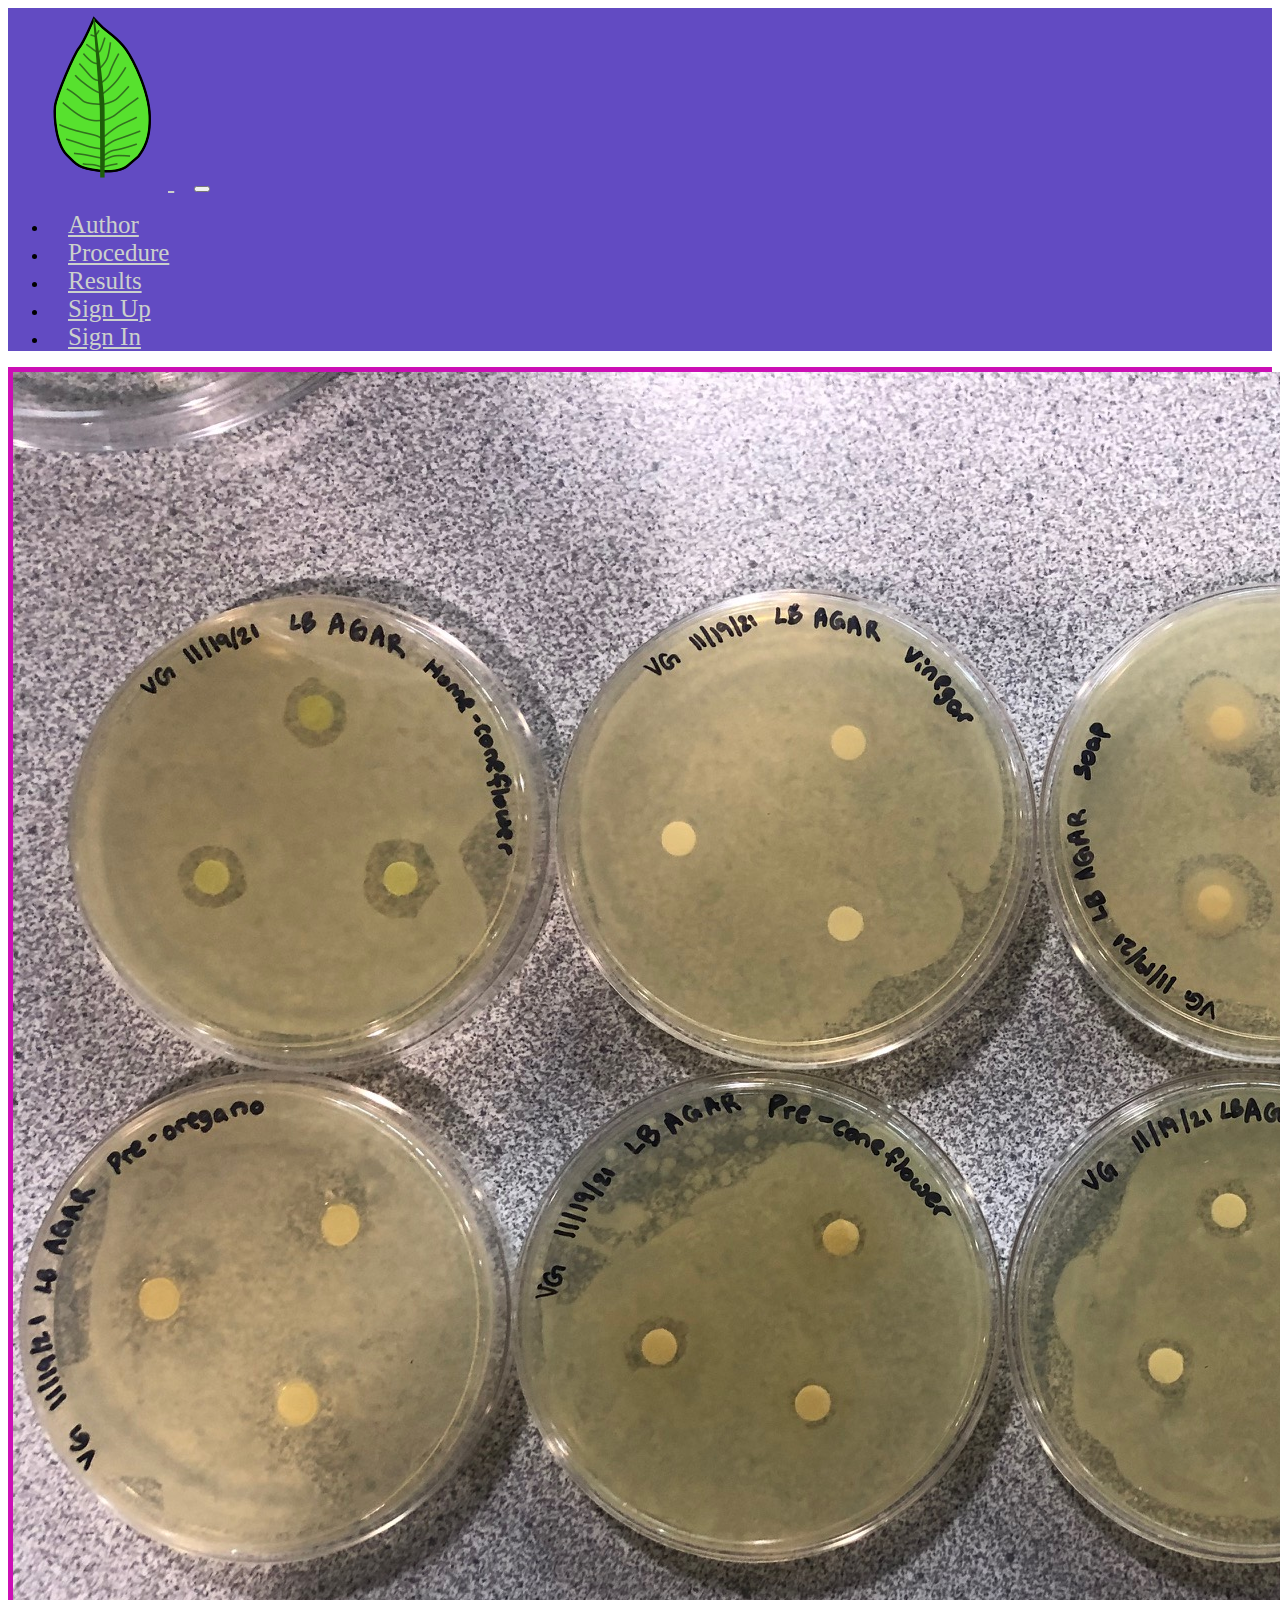
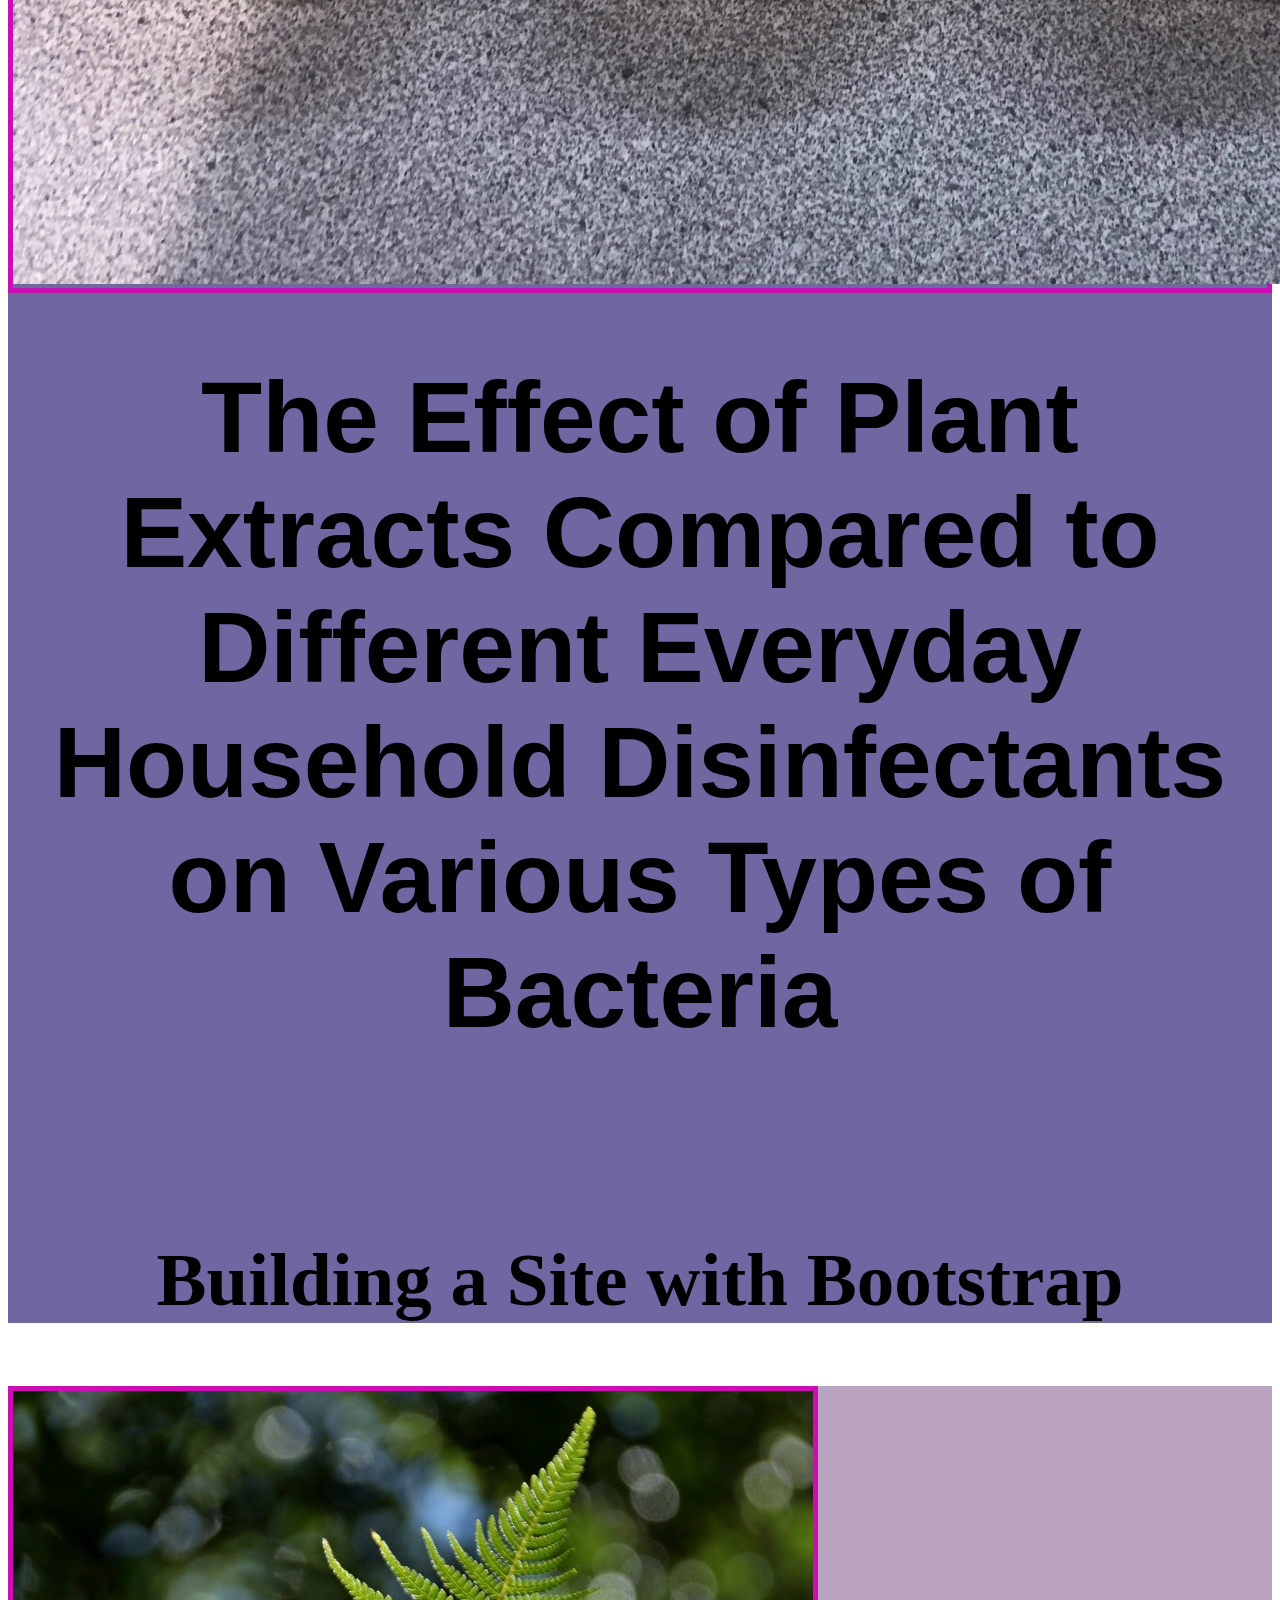
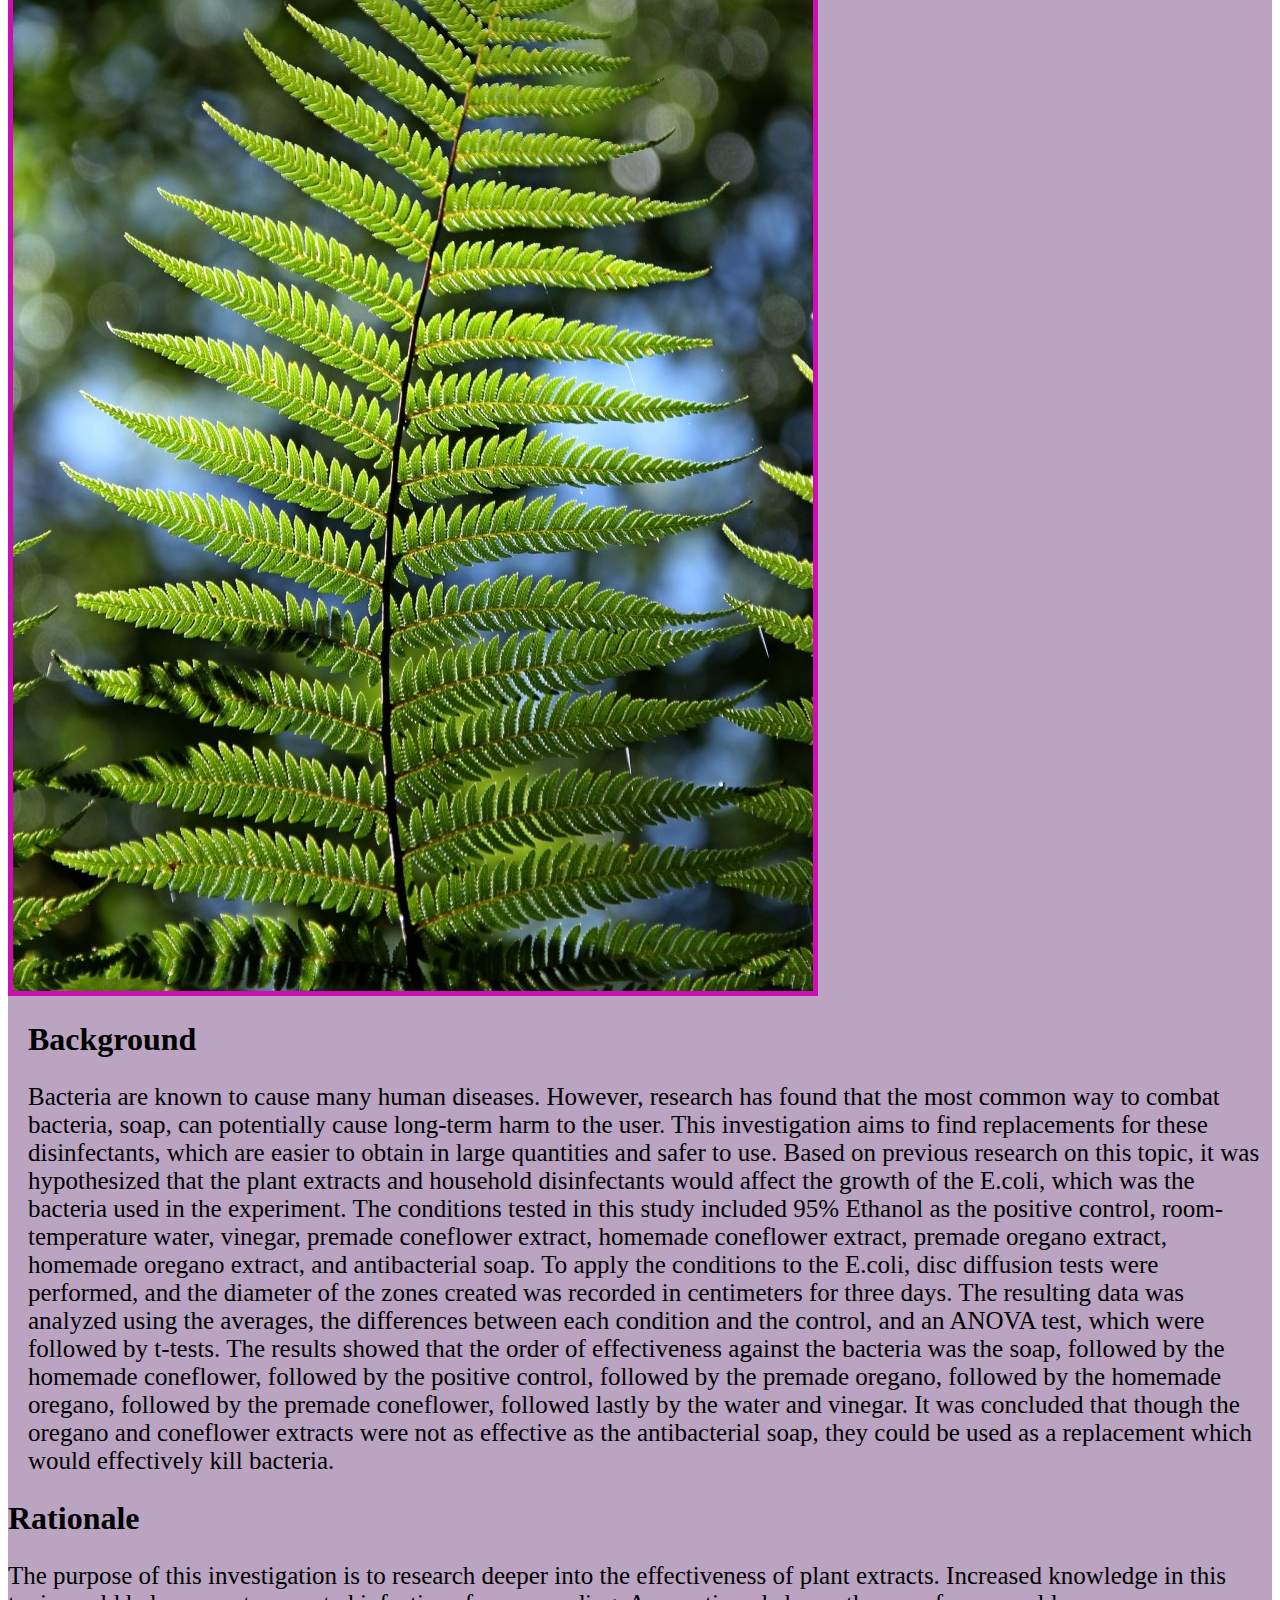
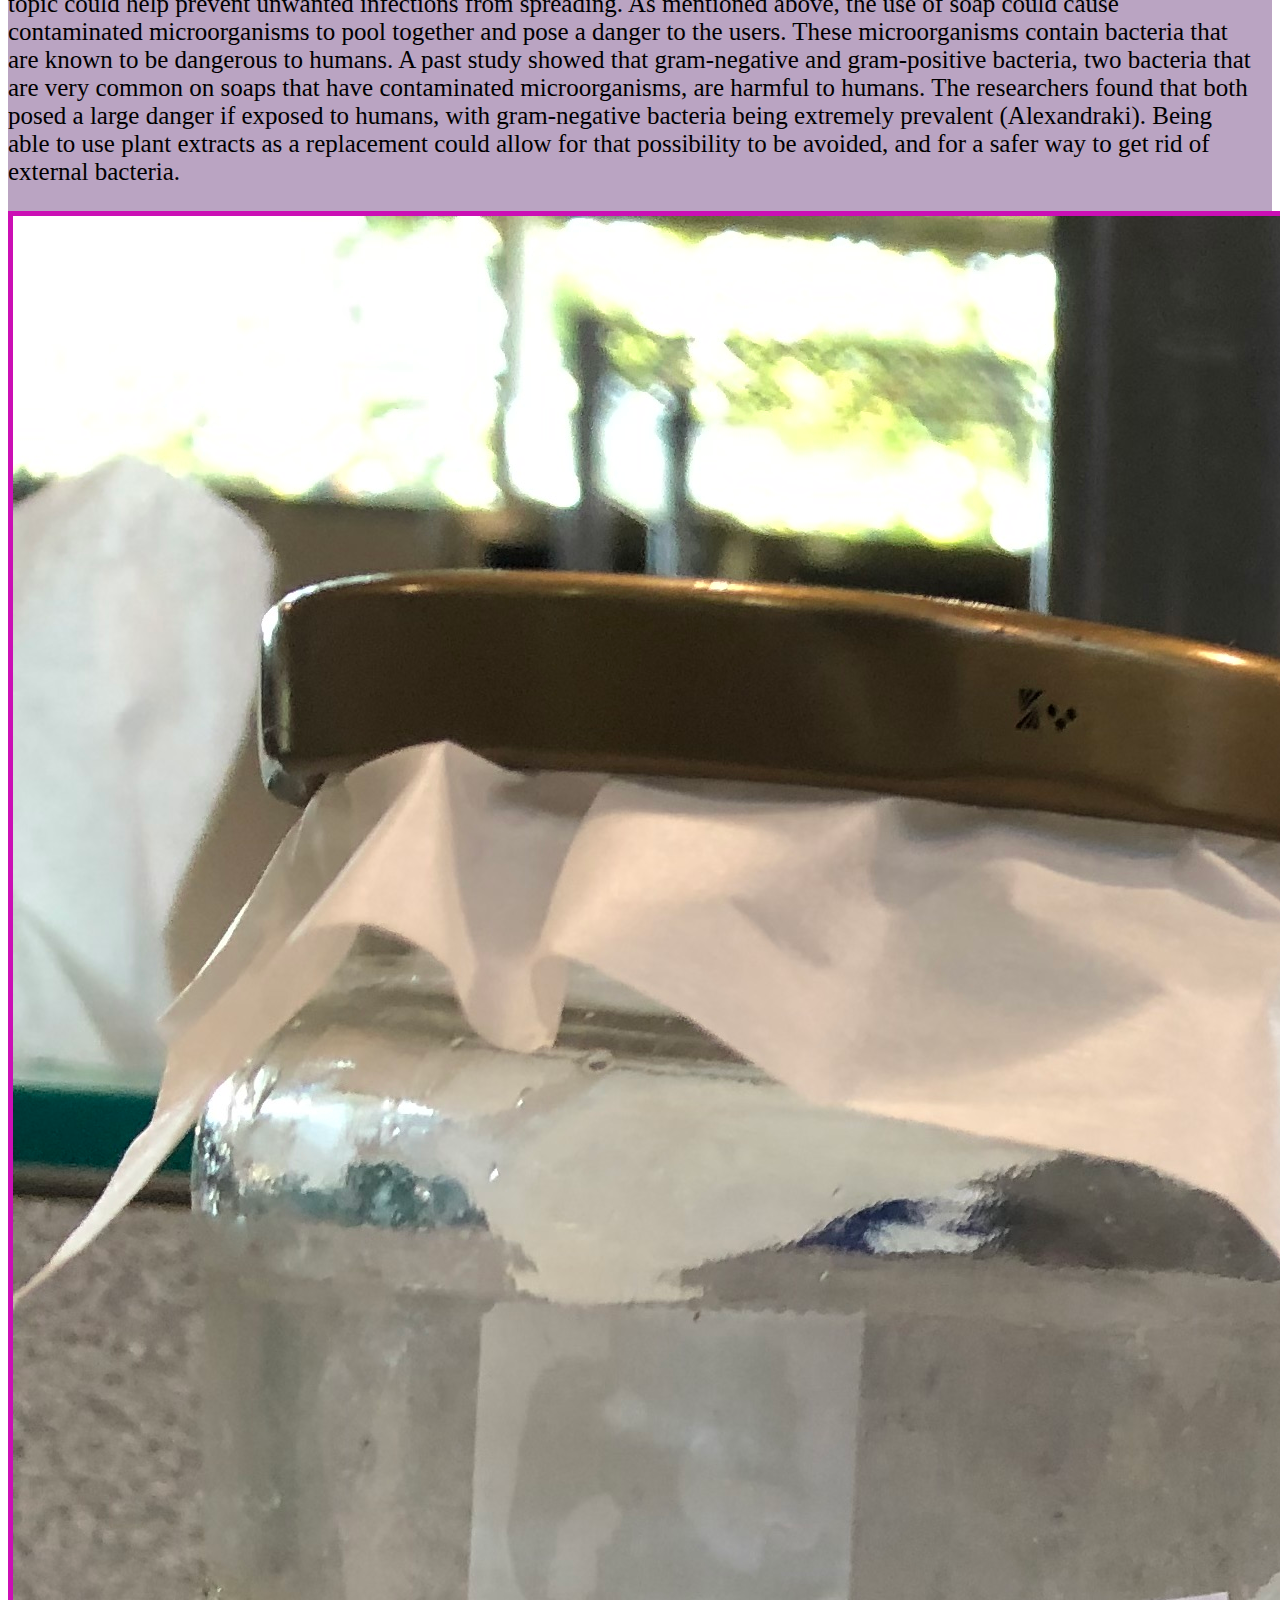
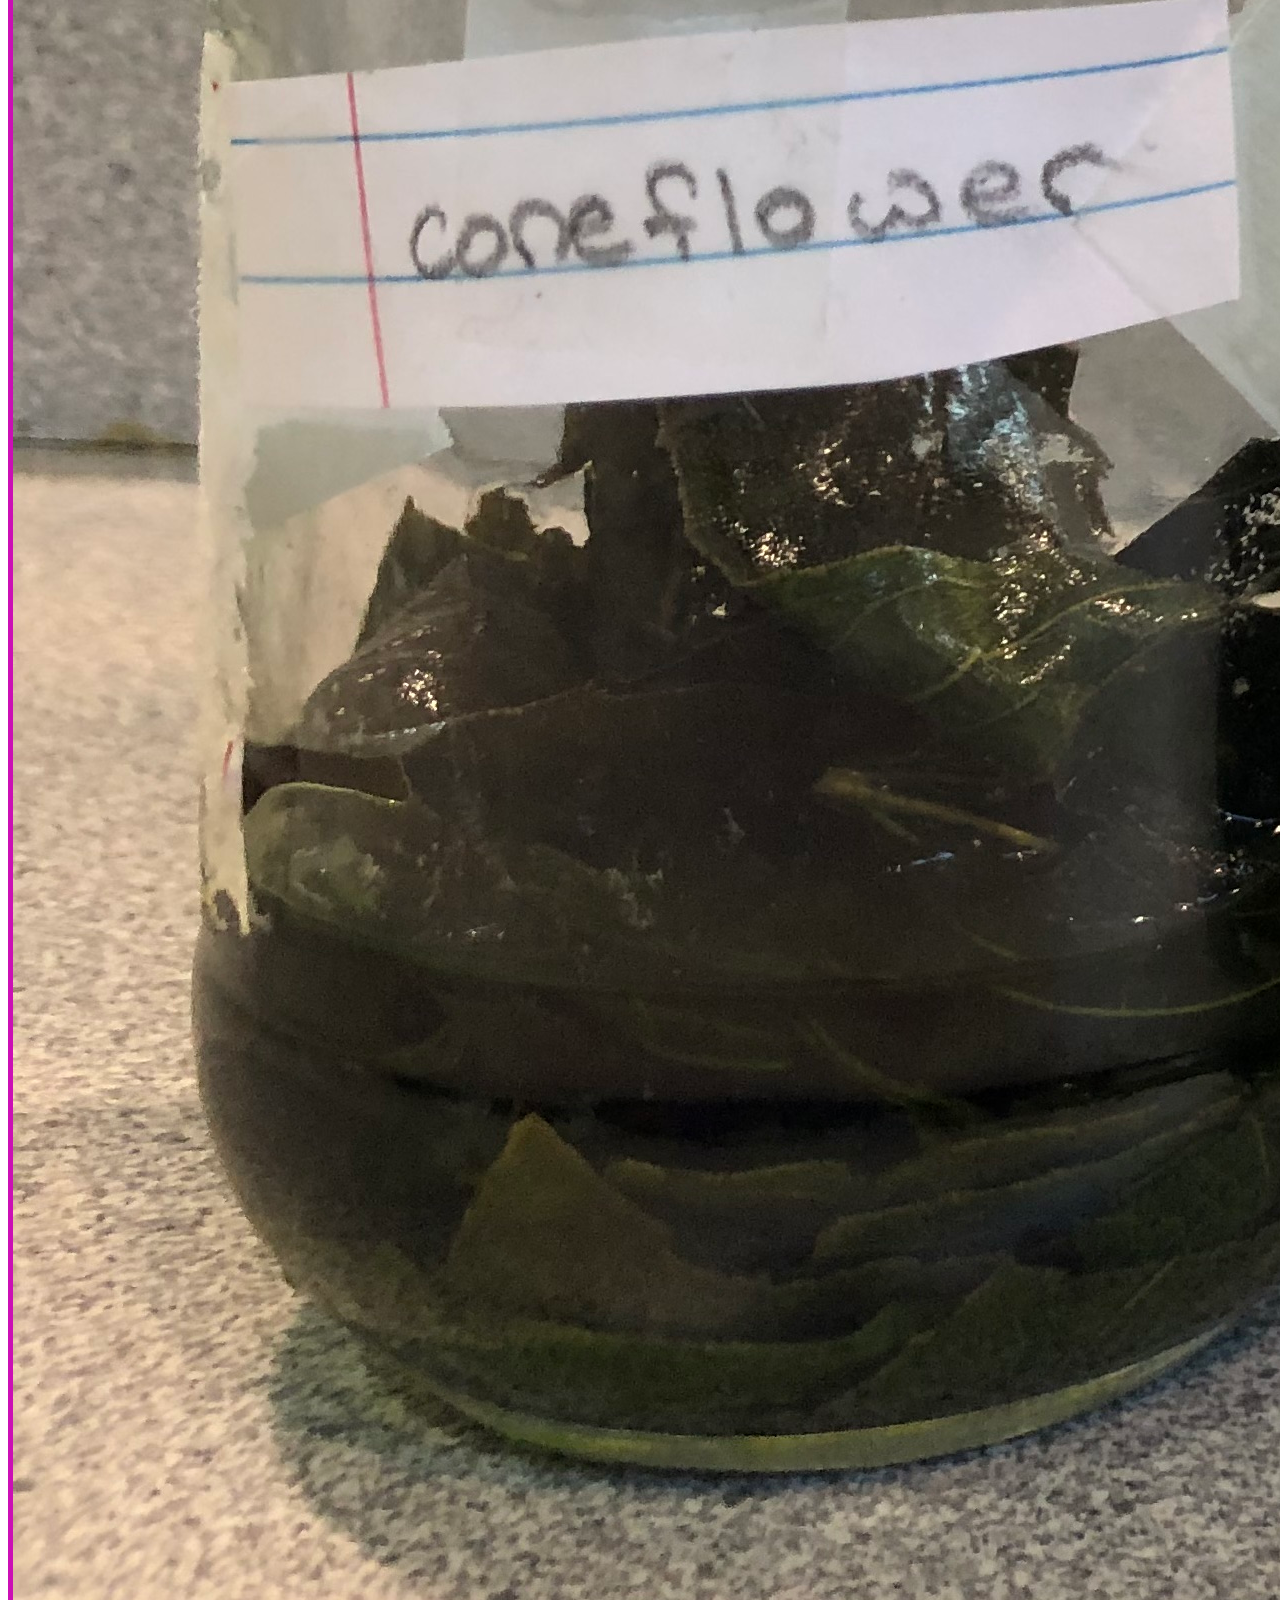
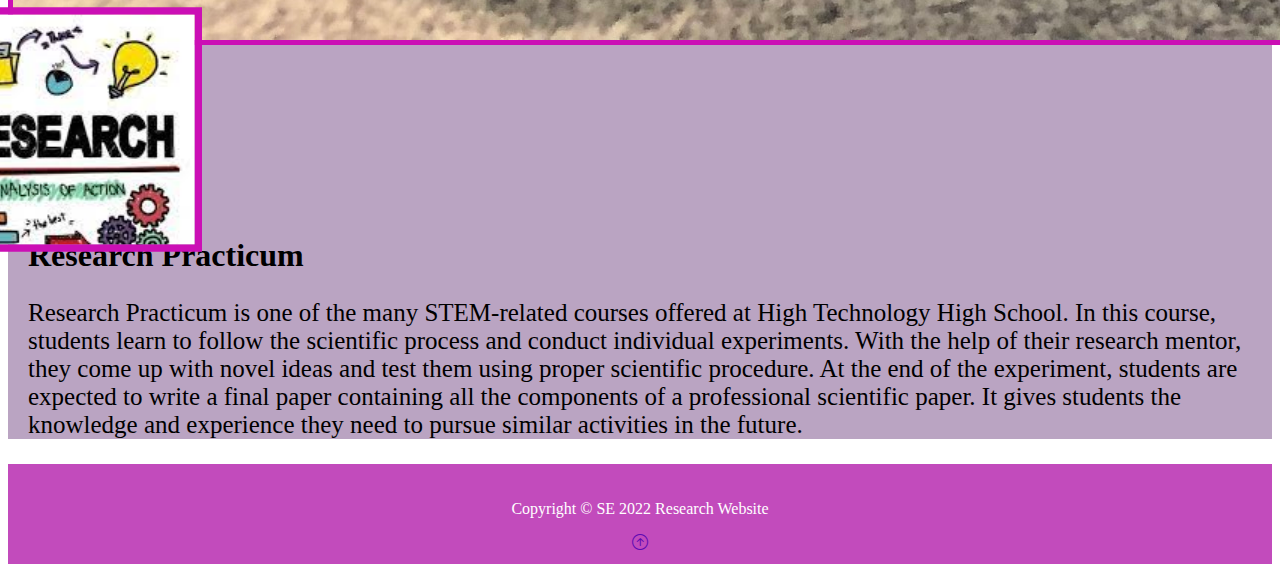
<file: index.html>
<!DOCTYPE html>
<html lang="en">
<head>
    <meta charset="UTF-8">
    <meta http-equiv="X-UA-Compatible" content="IE=edge">
    <meta name="viewport" content="width=device-width, initial-scale=1.0">
    <title>Varun Research Project</title>
    <link href="https://cdn.jsdelivr.net/npm/bootstrap@5.1.3/dist/css/bootstrap.min.css" rel="stylesheet"
          integrity="sha384-1BmE4kWBq78iYhFldvKuhfTAU6auU8tT94WrHftjDbrCEXSU1oBoqyl2QvZ6jIW3" crossorigin="anonymous">
    <link rel="stylesheet" href="https://cdn.jsdelivr.net/npm/bootstrap-icons@1.9.1/font/bootstrap-icons.css">
    <link rel="stylesheet" href="style.css">
</head>
<body>
    <nav class="navbar navbar-expand-lg navbar-dark nb-bg-color">
        <div class="container">
        <a href="index.html" class="navbar-brand hover-scale" id = "nBMenuItem">
            <img src="Pics/Leaf.png" alt ="Back to Overview" class = "d-inline-block align-text-top w-25">
        </a>

        <!--Hamburger Menu Button-->
        <button class="navbar-toggler" type="button" data-bs-toggle="collapse" data-bs-target="#navmenu">
            <span class="navbar-toggler-icon"></span>
        </button>

        <!--Collapsible navbar menu with custom hover underline CSS animation-->
        <div class="collapse navbar-collapse" id="navmenu">

            <!--Links to hamburger menu button-->
            <ul class="navbar-nav ms-auto" >
                <li class="nav-item">
                    <a href="author.html" class="nav-link hover-underline-animation" id="nBMenuItem">Author</a>
                </li>
                <li class="nav-item">
                    <a href="procedure.html" class="nav-link hover-underline-animation" id="nBMenuItem">Procedure</a>
                </li>
                <li class="nav-item">
                    <a href="results.html" class="nav-link hover-underline-animation" id="nBMenuItem">Results</a>
                </li>
                <li class="nav-item">
                    <a href="register.html" class="nav-link hover-underline-animation" id="nBMenuItem">Sign Up</a>
                </li>
                <li class = "nav-item">
                    <a href="signIn.html" class="nav-link hover-underline-animation" id="nBMenuItem">Sign In</a>
                </li>

            </ul>

        </div>

        </div>
    </nav>
    
    <!--Showcase-->
    <section class="showcase text-light p-2 text-center">
        <div class="container">
            <div class = 'row'>
                <div class="col-sm-6 p-0 d-flex align-text-center" style="border:5px solid #cb0fb5;"> 
                    <img class="img-fluid" src="Pics/Title Pic.jpg" alt="Website Logo">
                </div>
                <div class="col-sm-6 p-4 d-flex align-text-center" id = "title"> 
                    <div class = 'container'>
                        <h1 style = "font-family: Verdana, Geneva, Tahoma, sans-serif;"> The Effect of Plant Extracts Compared to Different Everyday Household Disinfectants on Various Types of Bacteria </h1>
                        <br>
                        <h2 style = "font-family:'Times New Roman', Times, serif">Building a Site with Bootstrap</h2>
                    </div>  
                </div>
            </div>
        </div>
    </section>

    <!-- Overview -->
    <section class="overview text-dark p-2 text-left">
        <div class="container">
            <div class="row">
                <div class="col-sm-4 p-3"   >
                    <img class="img-fluid" style="border:5px solid #cb0fb5;" src="Pics/Background Pic.JPG"  alt="Coneflower and Oregano Leaves">  <!--ADD IMAGE-->
                </div>
                <div class="col-sm-8 p-3">
                    <h1 id="ovPadLeft">Background</h1>
                    <p class="lead overview-font" id="ovPadLeft">Bacteria are known to cause many human diseases. However, research has found that the most common way to combat bacteria, soap, can potentially cause long-term harm to the user. This investigation aims to find replacements for these disinfectants, which are easier to obtain in large quantities and safer to use.  Based on previous research on this topic, it was hypothesized that the plant extracts and household disinfectants would affect the growth of the E.coli, which was the bacteria used in the experiment. The conditions tested in this study included 95% Ethanol as the positive control, room-temperature water, vinegar, premade coneflower extract, homemade coneflower extract, premade oregano extract, homemade oregano extract, and antibacterial soap. To apply the conditions to the E.coli, disc diffusion tests were performed, and the diameter of the zones created was recorded in centimeters for three days. The resulting data was analyzed using the averages, the differences between each condition and the control, and an ANOVA test, which were followed by t-tests. The results showed that the order of effectiveness against the bacteria was the soap, followed by the homemade coneflower, followed by the positive control, followed by the premade oregano, followed by the homemade oregano, followed by the premade coneflower, followed lastly by the water and vinegar. It was concluded that though the oregano and coneflower extracts were not as effective as the antibacterial soap, they could be used as a replacement which would effectively kill bacteria. 	

                    </p>    
                </div> 
            </div>

            <div class="row">
                <div class="col-sm-8 p-3">
                    <h1 id="ovPadRight">Rationale</h1>
                    <p class="lead overview-font" id="ovPadRight">The purpose of this investigation is to research deeper into the effectiveness of plant extracts. Increased knowledge in this topic could help prevent unwanted infections from spreading. As mentioned above, the use of soap could cause contaminated microorganisms to pool together and pose a danger to the users. These microorganisms contain bacteria that are known to be dangerous to humans. A past study showed that gram-negative and gram-positive bacteria, two bacteria that are very common on soaps that have contaminated microorganisms, are harmful to humans. The researchers found that both posed a large danger if exposed to humans, with gram-negative bacteria being extremely prevalent (Alexandraki). Being able to use plant extracts as a replacement could allow for that possibility to be avoided, and for a safer way to get rid of external bacteria. 
                    </p>    
                </div> 
                <div class="col-sm-4 p-3">
                    <img class="img-fluid height-25" style="border:5px solid #cb0fb5;" src="Pics/Rationale Pic.JPG"  alt="Extracts">  <!--ADD IMAGE-->
                </div>
            </div>

            <div class="row">
                <div class="col-sm-4 p-3" id = "scale">
                    <img class="img-fluid" style="border:5px solid #cb0fb5;"  src="Pics/Research.jfif"  alt="">  <!--ADD IMAGE-->
                </div>
                <div class="col-sm-8 p-3">
                    <h1 id="ovPadLeft">Research Practicum</h1>  <!--Add description of research course in a few sentences-->
                    <p class="lead overview-font" id="ovPadLeft">Research Practicum is one of the many STEM-related courses offered at High Technology High School. In this course, students learn to follow the scientific process and conduct individual experiments. With the help of their research mentor, they come up with novel ideas and test them using proper scientific procedure. At the end of the experiment, students are expected to write a final paper containing all the components of a professional scientific paper. It gives students the knowledge and experience they need to pursue similar activities in the future. </p>    
                </div> 
            </div>
            

        </div>
    </section>
    
    <script src="https://cdn.jsdelivr.net/npm/bootstrap@5.1.3/dist/js/bootstrap.bundle.min.js" 
            integrity="sha384-ka7Sk0Gln4gmtz2MlQnikT1wXgYsOg+OMhuP+IlRH9sENBO0LRn5q+8nbTov4+1p" 
            crossorigin="anonymous"></script>
</body>

<footer class = 'position-relative text-center' > 
    <p> Copyright &copy; SE 2022 Research Website </p>
    <a href="#" class="position-absolute bottom-0 end-0 p-2">
        <i class="bi bi-arrow-up-circle h2 icon-purple"></i>
    </a>
</footer>
</html>
</file>
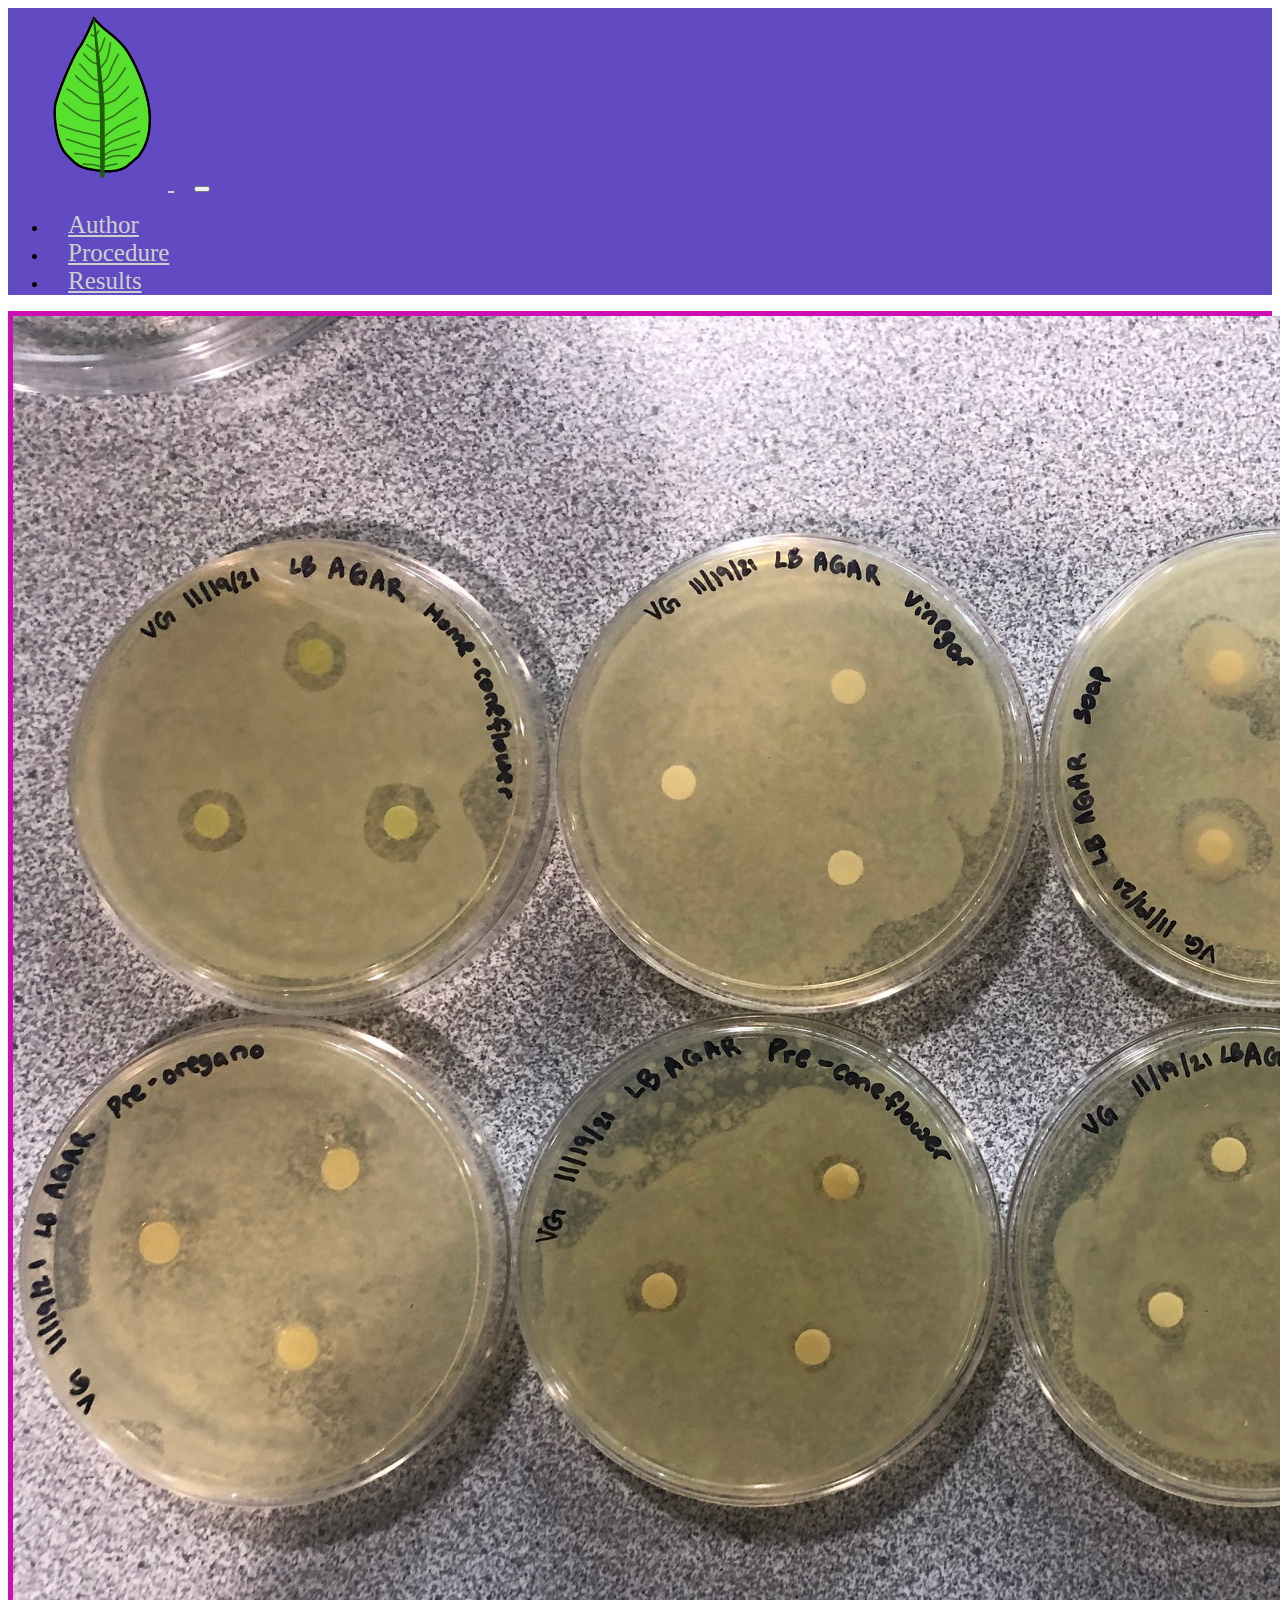
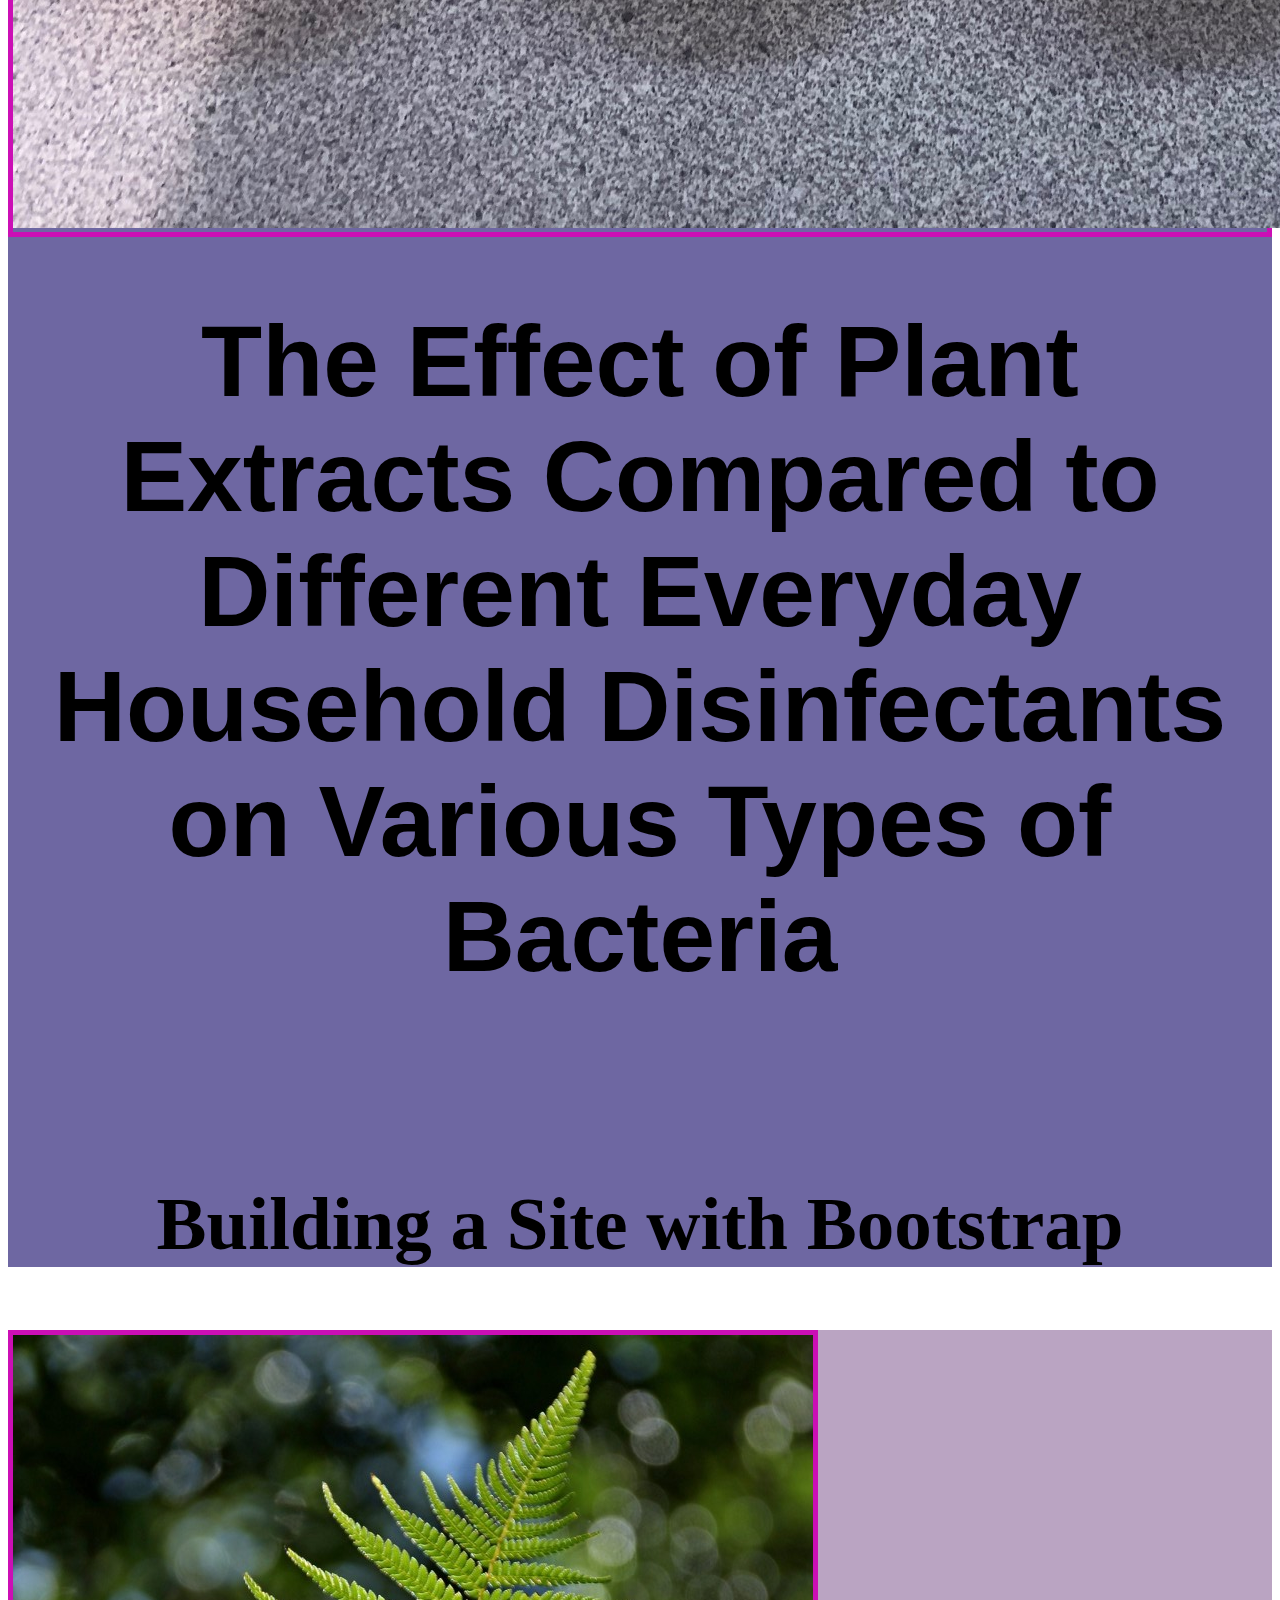
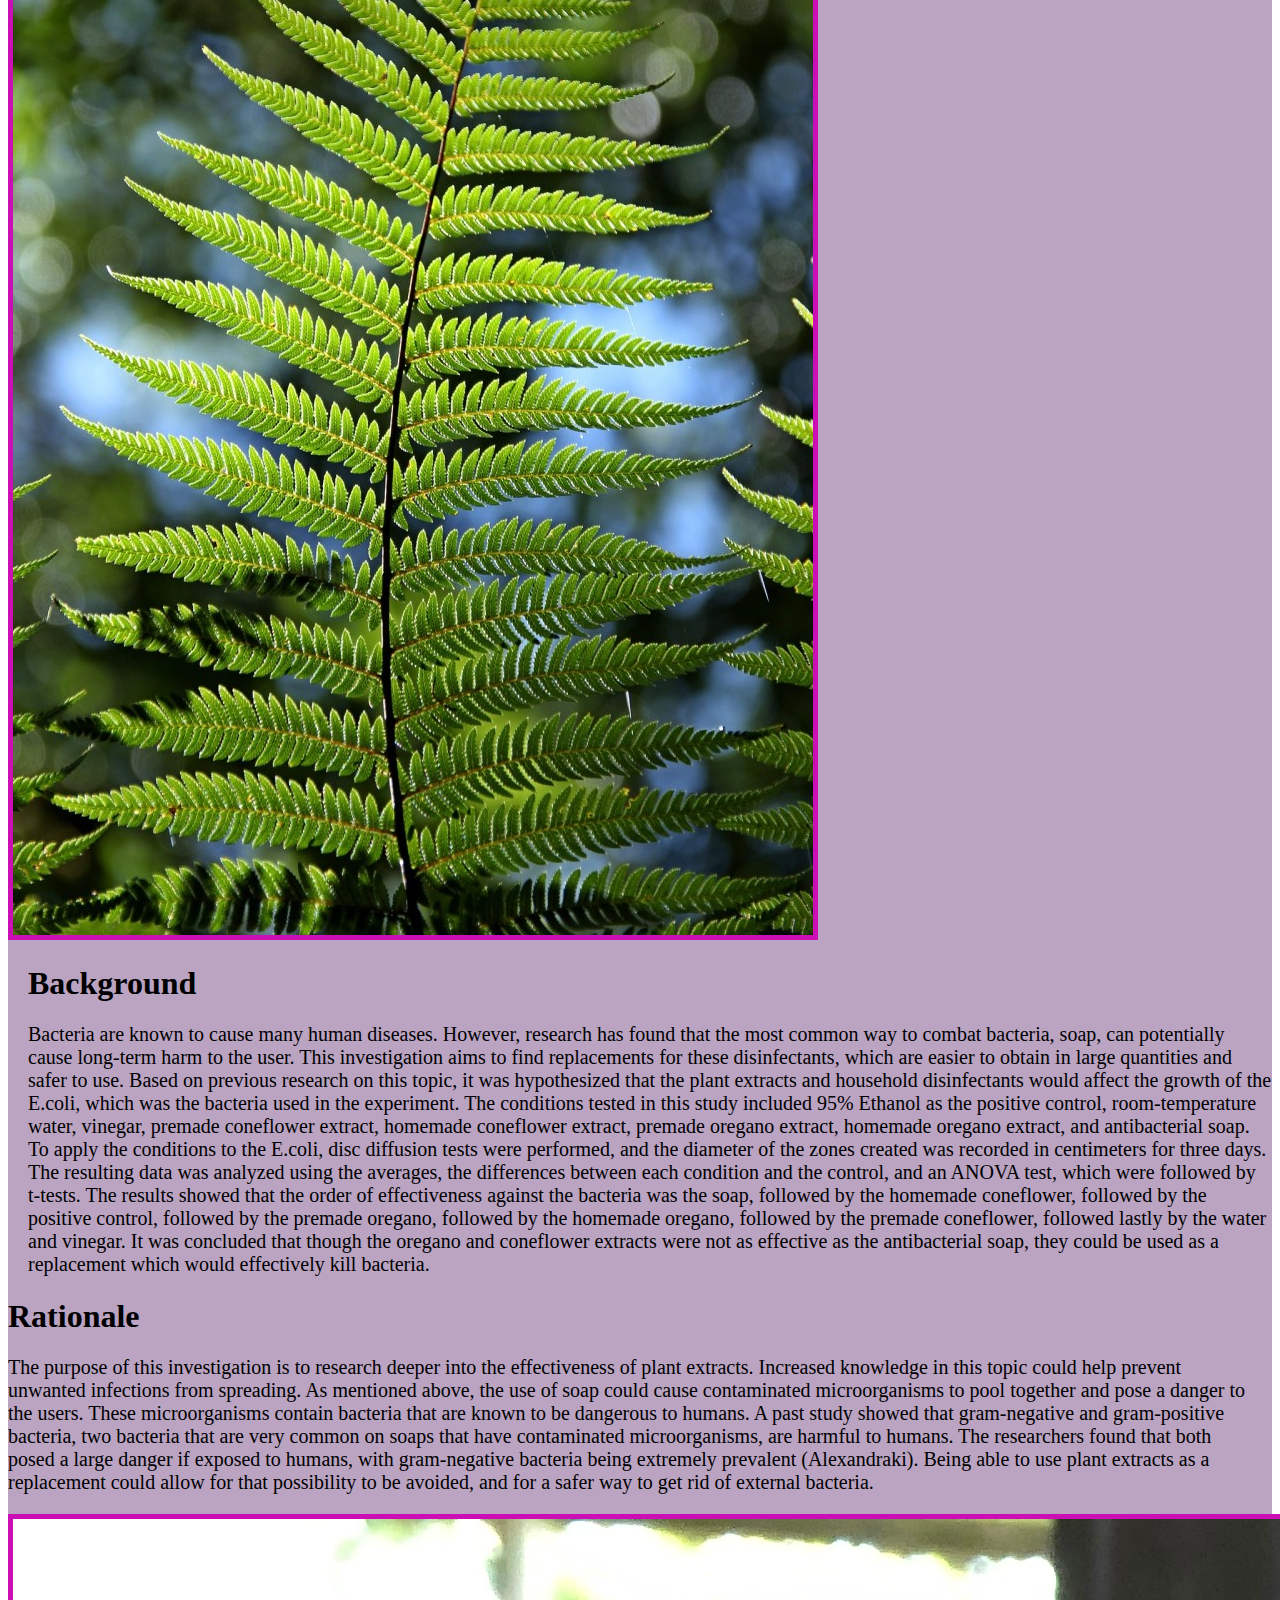
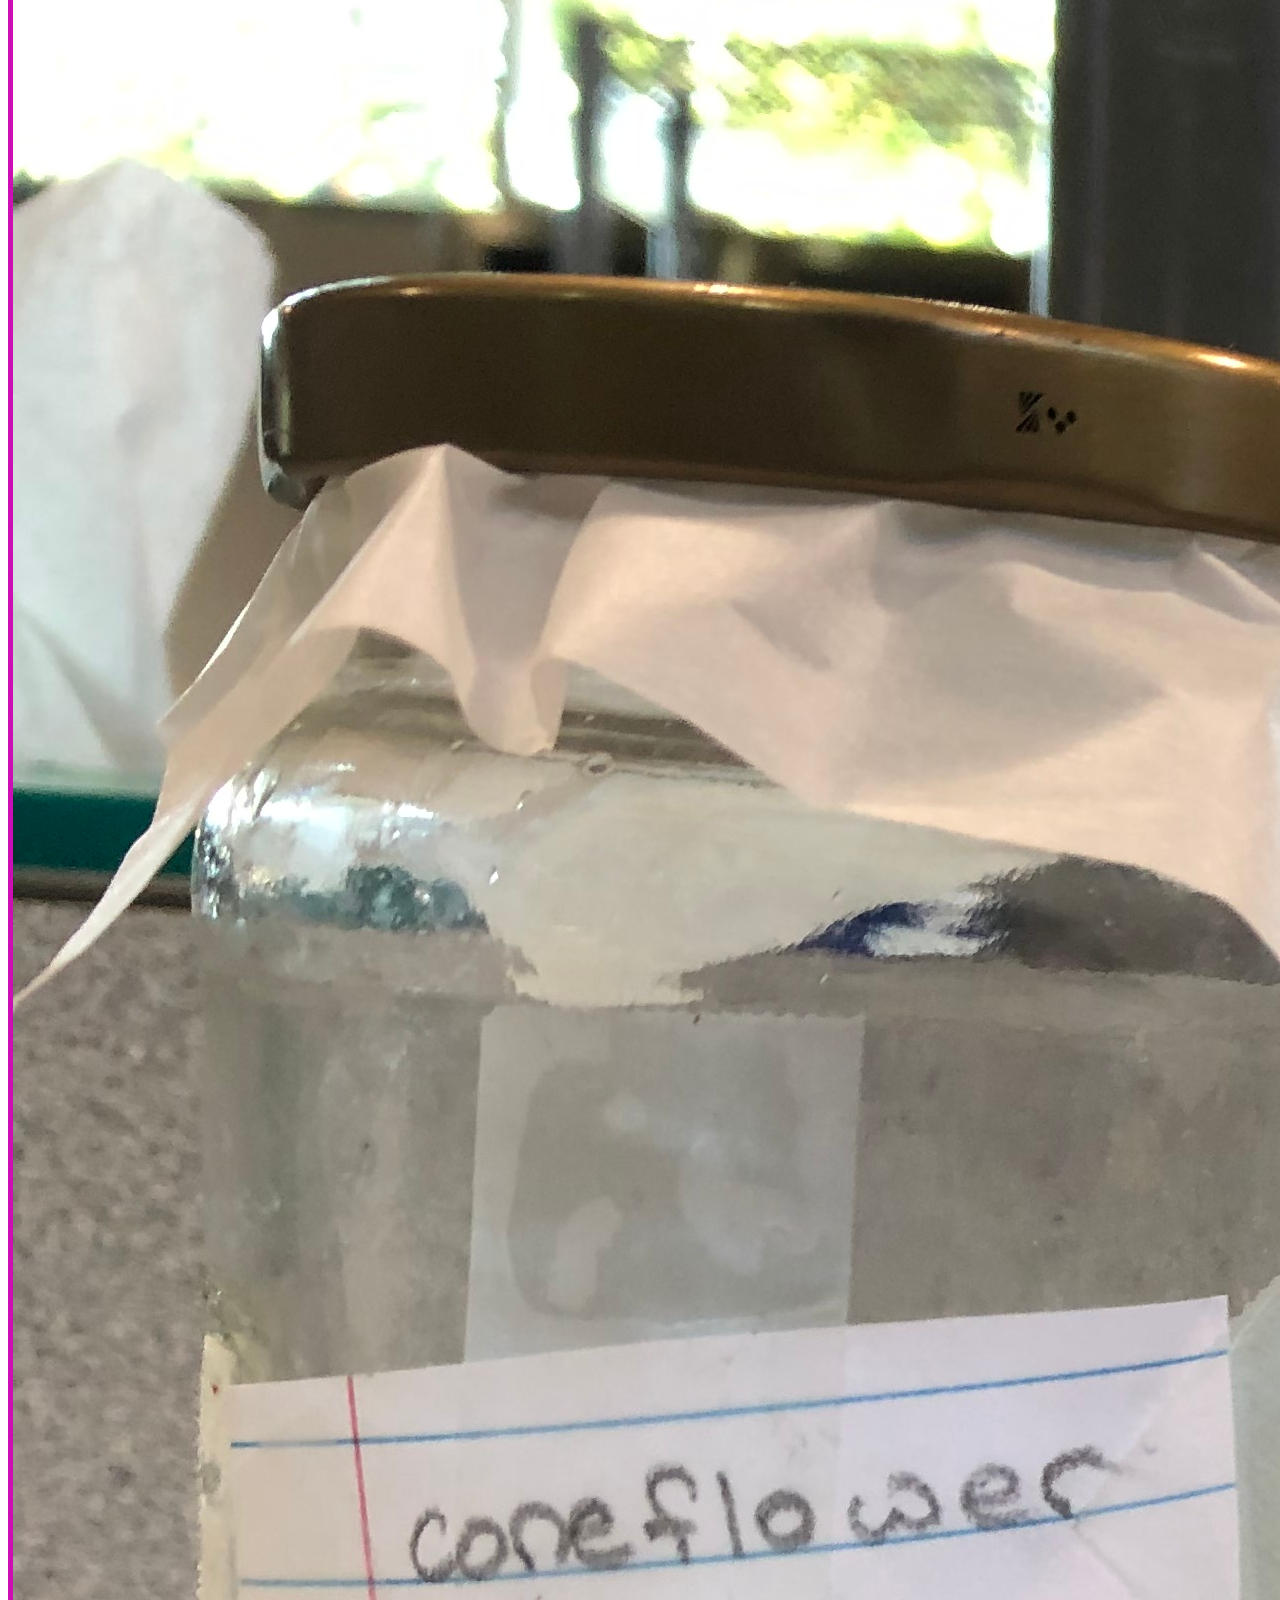
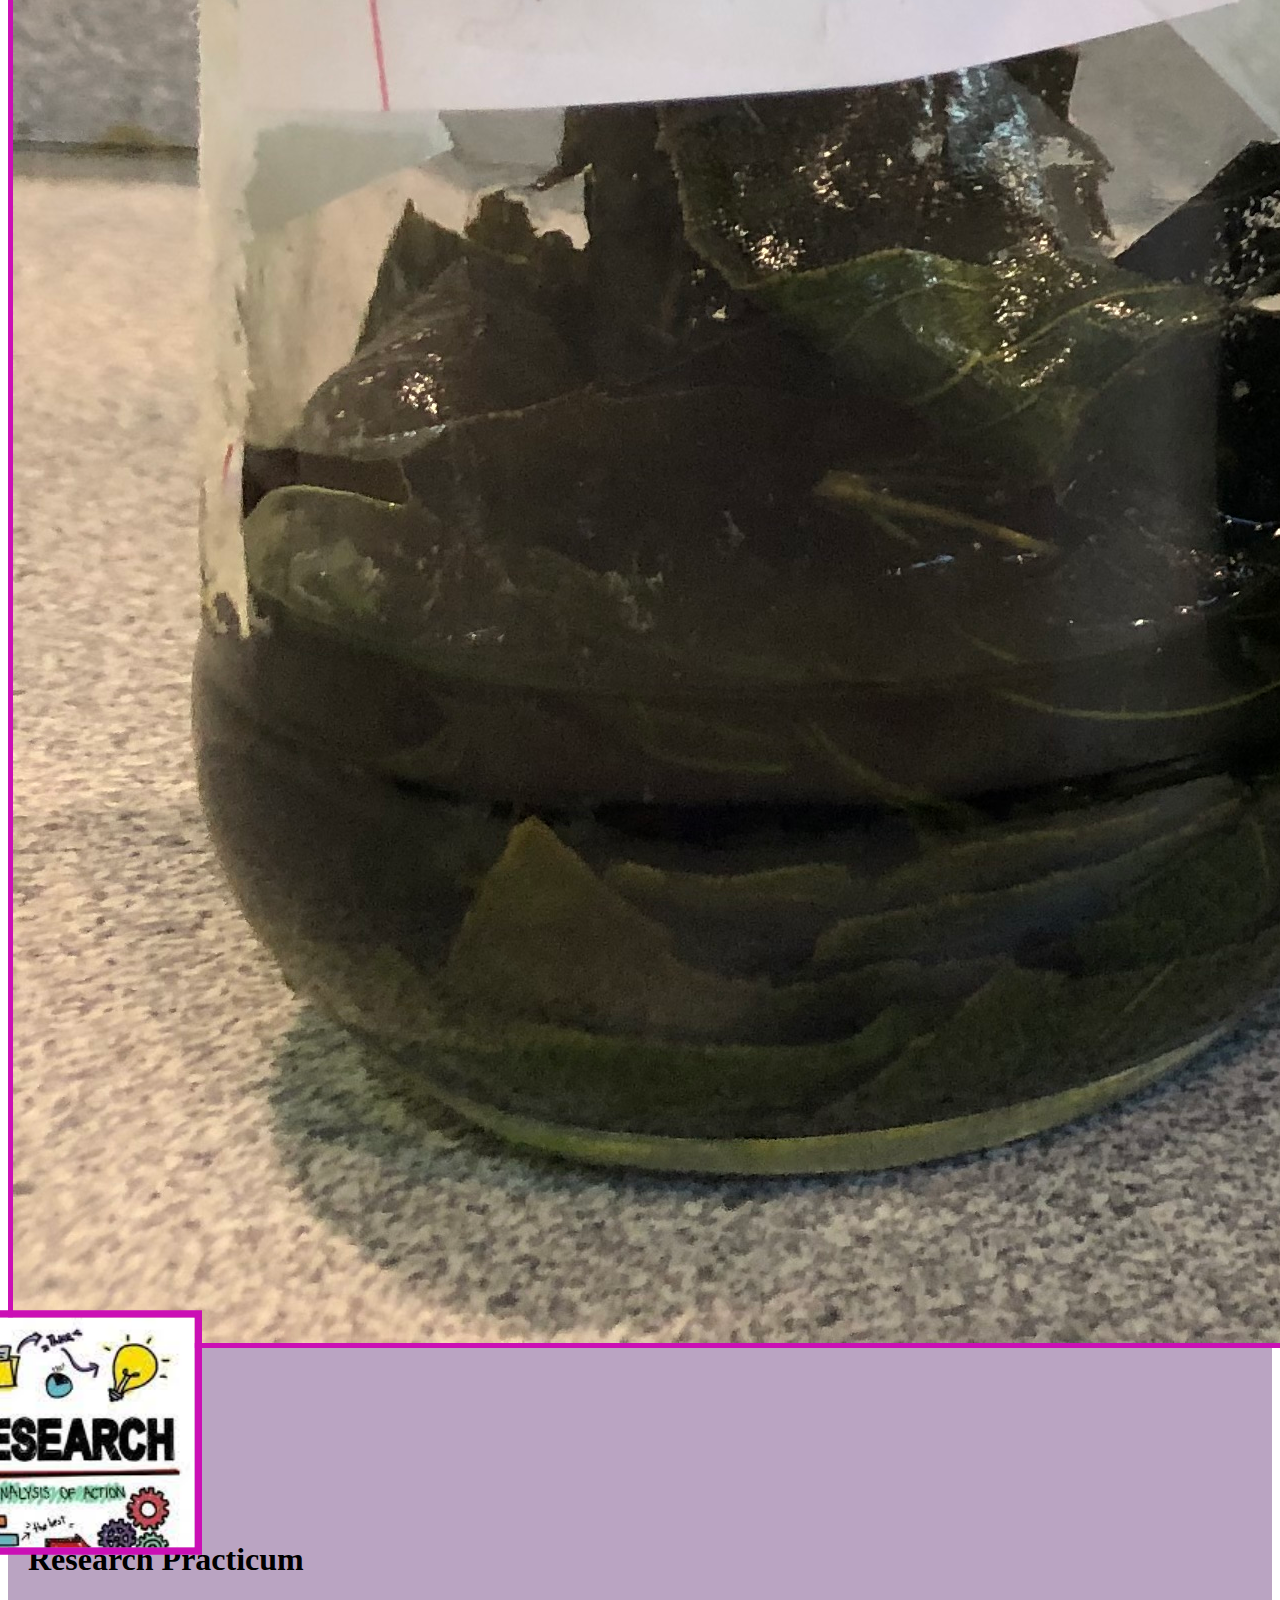
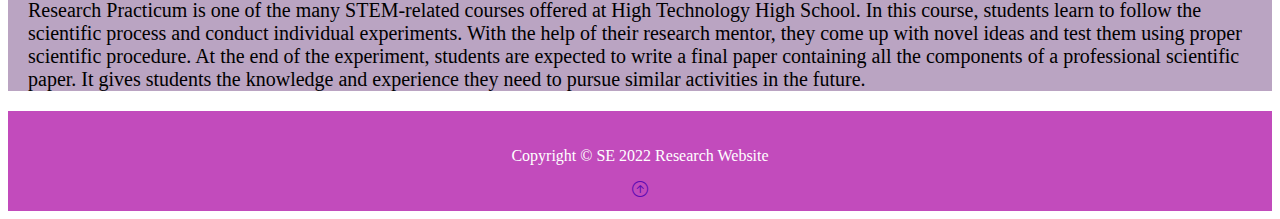
<file: researchWebsite/index.html>
<!DOCTYPE html>
<html lang="en">
<head>
    <meta charset="UTF-8">
    <meta http-equiv="X-UA-Compatible" content="IE=edge">
    <meta name="viewport" content="width=device-width, initial-scale=1.0">
    <title>Varun Research Project</title>
    <link href="https://cdn.jsdelivr.net/npm/bootstrap@5.1.3/dist/css/bootstrap.min.css" rel="stylesheet"
          integrity="sha384-1BmE4kWBq78iYhFldvKuhfTAU6auU8tT94WrHftjDbrCEXSU1oBoqyl2QvZ6jIW3" crossorigin="anonymous">
    <link rel="stylesheet" href="https://cdn.jsdelivr.net/npm/bootstrap-icons@1.9.1/font/bootstrap-icons.css">
    <link rel="stylesheet" href="style.css">
</head>
<body>
    <nav class="navbar navbar-expand-lg navbar-dark nb-bg-color">
        <div class="container">
        <a href="index.html" class="navbar-brand hover-scale" id = "nBMenuItem">
            <img src="Pics/Leaf.png" alt ="Back to Overview" class = "d-inline-block align-text-top w-25">
        </a>

        <!--Hamburger Menu Button-->
        <button class="navbar-toggler" type="button" data-bs-toggle="collapse" data-bs-target="#navmenu">
            <span class="navbar-toggler-icon"></span>
        </button>

        <!--Collapsible navbar menu with custom hover underline CSS animation-->
        <div class="collapse navbar-collapse" id="navmenu">

            <!--Links to hamburger menu button-->
            <ul class="navbar-nav ms-auto" >
                <li class="nav-item">
                    <a href="author.html" class="nav-link hover-underline-animation" id="nBMenuItem">Author</a>
                </li>
                <li class="nav-item">
                    <a href="procedure.html" class="nav-link hover-underline-animation" id="nBMenuItem">Procedure</a>
                </li>
                <li class="nav-item">
                    <a href="results.html" class="nav-link hover-underline-animation" id="nBMenuItem">Results</a>
                </li>
            </ul>

        </div>

        </div>
    </nav>
    
    <!--Showcase-->
    <section class="showcase text-light p-2 text-center">
        <div class="container">
            <div class = 'row'>
                <div class="col-sm-6 p-0 d-flex align-text-center" style="border:5px solid #cb0fb5;"> 
                    <img class="img-fluid" src="Pics/Title Pic.jpg" alt="Website Logo">
                </div>
                <div class="col-sm-6 p-4 d-flex align-text-center" id = "title"> 
                    <div class = 'container'>
                        <h1 style = "font-family: Verdana, Geneva, Tahoma, sans-serif;"> The Effect of Plant Extracts Compared to Different Everyday Household Disinfectants on Various Types of Bacteria </h1>
                        <br>
                        <h2 style = "font-family:'Times New Roman', Times, serif">Building a Site with Bootstrap</h2>
                    </div>  
                </div>
            </div>
        </div>
    </section>

    <!-- Overview -->
    <section class="overview text-dark p-2 text-left">
        <div class="container">
            <div class="row">
                <div class="col-sm-4 p-3"   >
                    <img class="img-fluid" style="border:5px solid #cb0fb5;" src="Pics/Background Pic.JPG"  alt="Coneflower and Oregano Leaves">  <!--ADD IMAGE-->
                </div>
                <div class="col-sm-8 p-3">
                    <h1 id="ovPadLeft">Background</h1>
                    <p class="lead overview-font" id="ovPadLeft">Bacteria are known to cause many human diseases. However, research has found that the most common way to combat bacteria, soap, can potentially cause long-term harm to the user. This investigation aims to find replacements for these disinfectants, which are easier to obtain in large quantities and safer to use.  Based on previous research on this topic, it was hypothesized that the plant extracts and household disinfectants would affect the growth of the E.coli, which was the bacteria used in the experiment. The conditions tested in this study included 95% Ethanol as the positive control, room-temperature water, vinegar, premade coneflower extract, homemade coneflower extract, premade oregano extract, homemade oregano extract, and antibacterial soap. To apply the conditions to the E.coli, disc diffusion tests were performed, and the diameter of the zones created was recorded in centimeters for three days. The resulting data was analyzed using the averages, the differences between each condition and the control, and an ANOVA test, which were followed by t-tests. The results showed that the order of effectiveness against the bacteria was the soap, followed by the homemade coneflower, followed by the positive control, followed by the premade oregano, followed by the homemade oregano, followed by the premade coneflower, followed lastly by the water and vinegar. It was concluded that though the oregano and coneflower extracts were not as effective as the antibacterial soap, they could be used as a replacement which would effectively kill bacteria. 	

                    </p>    
                </div> 
            </div>

            <div class="row">
                <div class="col-sm-8 p-3">
                    <h1 id="ovPadRight">Rationale</h1>
                    <p class="lead overview-font" id="ovPadRight">The purpose of this investigation is to research deeper into the effectiveness of plant extracts. Increased knowledge in this topic could help prevent unwanted infections from spreading. As mentioned above, the use of soap could cause contaminated microorganisms to pool together and pose a danger to the users. These microorganisms contain bacteria that are known to be dangerous to humans. A past study showed that gram-negative and gram-positive bacteria, two bacteria that are very common on soaps that have contaminated microorganisms, are harmful to humans. The researchers found that both posed a large danger if exposed to humans, with gram-negative bacteria being extremely prevalent (Alexandraki). Being able to use plant extracts as a replacement could allow for that possibility to be avoided, and for a safer way to get rid of external bacteria. 
                    </p>    
                </div> 
                <div class="col-sm-4 p-3">
                    <img class="img-fluid height-25" style="border:5px solid #cb0fb5;" src="Pics/Rationale Pic.JPG"  alt="Extracts">  <!--ADD IMAGE-->
                </div>
            </div>

            <div class="row">
                <div class="col-sm-4 p-3" id = "scale">
                    <img class="img-fluid" style="border:5px solid #cb0fb5;"  src="Pics/Research.jfif"  alt="">  <!--ADD IMAGE-->
                </div>
                <div class="col-sm-8 p-3">
                    <h1 id="ovPadLeft">Research Practicum</h1>  <!--Add description of research course in a few sentences-->
                    <p class="lead overview-font" id="ovPadLeft">Research Practicum is one of the many STEM-related courses offered at High Technology High School. In this course, students learn to follow the scientific process and conduct individual experiments. With the help of their research mentor, they come up with novel ideas and test them using proper scientific procedure. At the end of the experiment, students are expected to write a final paper containing all the components of a professional scientific paper. It gives students the knowledge and experience they need to pursue similar activities in the future. </p>    
                </div> 
            </div>
            

        </div>
    </section>
    
    <script src="https://cdn.jsdelivr.net/npm/bootstrap@5.1.3/dist/js/bootstrap.bundle.min.js" 
            integrity="sha384-ka7Sk0Gln4gmtz2MlQnikT1wXgYsOg+OMhuP+IlRH9sENBO0LRn5q+8nbTov4+1p" 
            crossorigin="anonymous"></script>
</body>

<footer class = 'position-relative text-center' > 
    <p> Copyright &copy; SE 2022 Research Website </p>
    <a href="#" class="position-absolute bottom-0 end-0 p-2">
        <i class="bi bi-arrow-up-circle h2 icon-purple"></i>
    </a>
</footer>
</html>
</file>
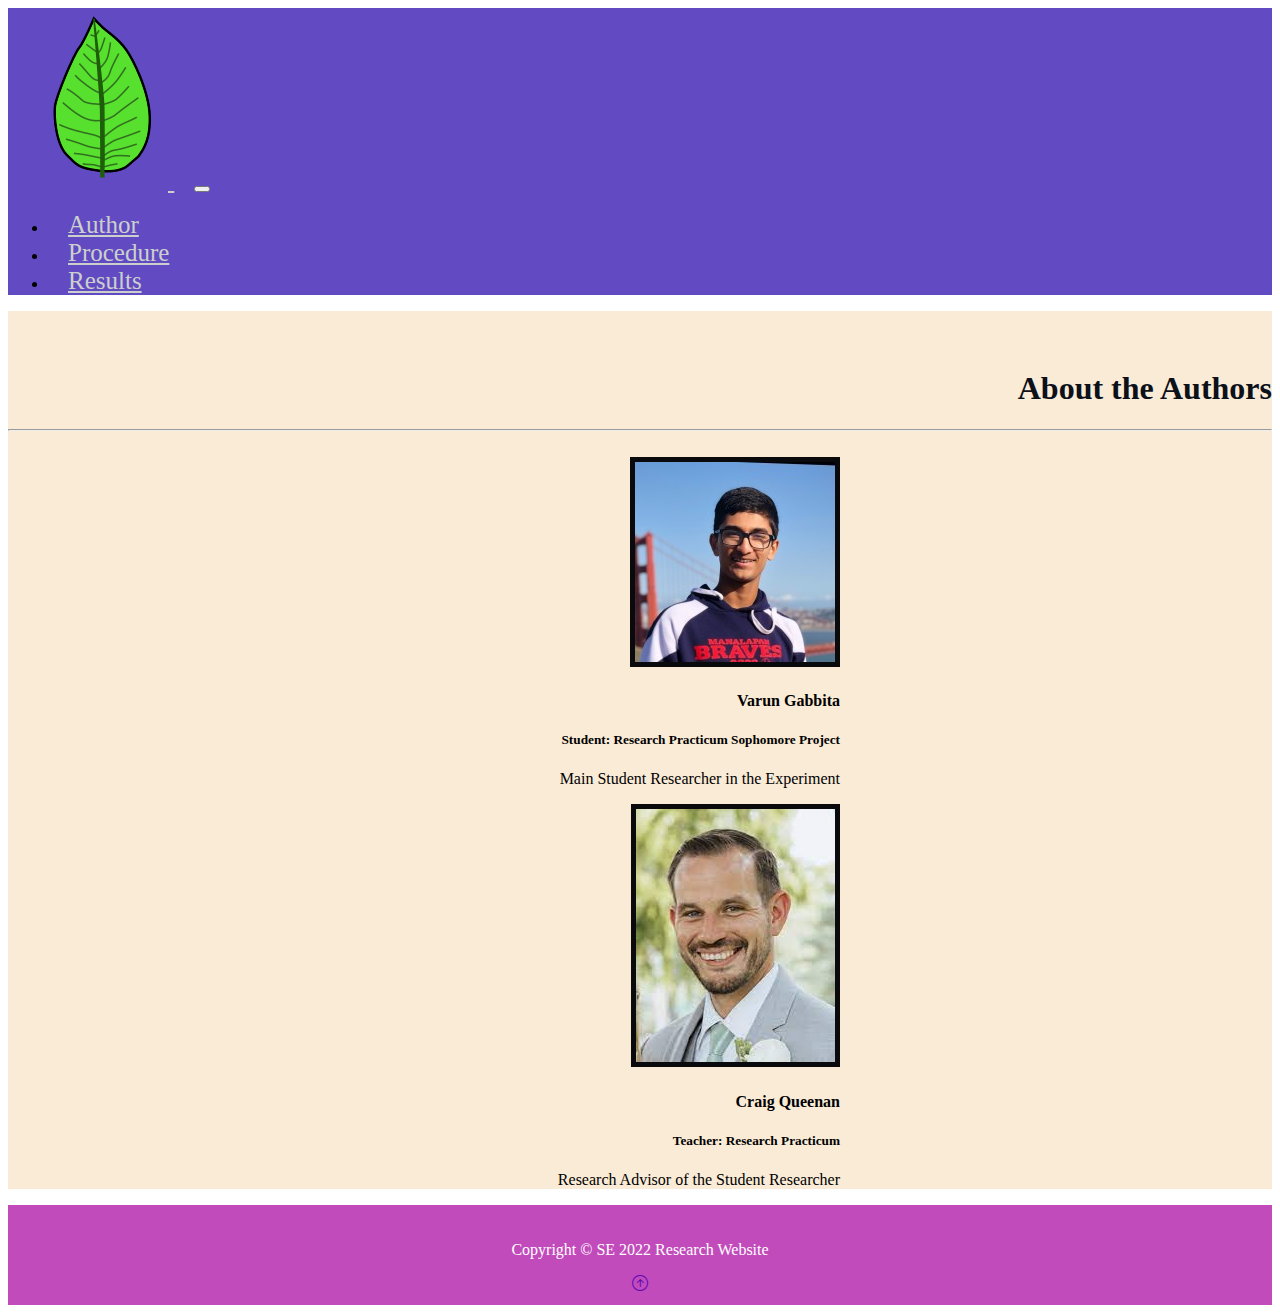
<file: author.html>
<!DOCTYPE html>
<html lang="en">
<head>
    <meta charset="UTF-8">
    <meta http-equiv="X-UA-Compatible" content="IE=edge">
    <meta name="viewport" content="width=device-width, initial-scale=1.0">
    <title>First Website</title>
    <link href="https://cdn.jsdelivr.net/npm/bootstrap@5.1.3/dist/css/bootstrap.min.css" rel="stylesheet"
          integrity="sha384-1BmE4kWBq78iYhFldvKuhfTAU6auU8tT94WrHftjDbrCEXSU1oBoqyl2QvZ6jIW3" crossorigin="anonymous">
    <link rel="stylesheet" href="https://cdn.jsdelivr.net/npm/bootstrap-icons@1.9.1/font/bootstrap-icons.css">
    <link rel="stylesheet" href="style.css">
</head>
<body>
    <nav class="navbar navbar-expand-lg navbar-dark nb-bg-color">
        <div class="container">
            <a href="index.html" class="navbar-brand hover-scale" id = "nBMenuItem">
                <img src="Pics/Leaf.png" alt ="Back to Overviewt" class = "d-inline-block align-text-top w-25">
            </a>
        <!--Hamburger Menu Button-->
        <button class="navbar-toggler" type="button" data-bs-toggle="collapse" data-bs-target="#navmenu">
            <span class="navbar-toggler-icon"></span>
        </button>

        <!--Collapsible navbar menu with custom hover underline CSS animation-->
        <div class="collapse navbar-collapse" id="navmenu">

            <!--Links to hamburger menu button-->
            <ul class="navbar-nav ms-auto">
                <li class="nav-item">
                    <a href="author.html" class="nav-link hover-underline-animation" id="nBMenuItem">Author</a>
                </li>
                <li class="nav-item">
                    <a href="procedure.html" class="nav-link hover-underline-animation" id="nBMenuItem">Procedure</a>
                </li>
                <li class="nav-item">
                    <a href="results.html" class="nav-link hover-underline-animation" id="nBMenuItem">Results</a>
                </li>
            </ul>

        </div>

        </div>
    </nav>
    
    <!--About the Author-->
    <section class = "author">
        <div class = 'container'>
            <br>
            <h1 class = "text-center about-author">About the Authors</h1>
            <hr><br>

            <!--Cards organized in 2 x 2 table format-->
            <div class = "row row-cols-1 row-cols-md-2 g-4">
                <div class = 'cols'>
                    <div class = 'cards' id = 'about'>
                        <img src = 'Pics/Me.jfif' style="border:5px solid #0a090b;" class = "card-img-top hover-scale" alt = "Varun">
                        <div class = 'card-body'>
                            <h4 class = 'card-title'>Varun Gabbita</h4>
                            <h5> Student: Research Practicum Sophomore Project</h5>
                            <p class = "card-text"> Main Student Researcher in the Experiment</p>
                        </div>
                    </div>
                </div>
                <div class = 'cols'>
                    <div class = 'cards' id = 'about'>
                        <img src = 'Pics/MrQ.jfif' style="border:5px solid #0a090b;" class = "card-img-top hover-scale" alt = "Mr.Queenan">
                        <div class = 'card-body'>
                            <h4 class = 'card-title'">Craig Queenan</h4>
                            <h5>Teacher: Research Practicum</h5>
                            <p class = "card-text"> Research Advisor of the Student Researcher</p>
                        </div>
                    </div>
                </div>
            </div>
        </div>
    </section>

    
    <script src="https://cdn.jsdelivr.net/npm/bootstrap@5.1.3/dist/js/bootstrap.bundle.min.js" 
            integrity="sha384-ka7Sk0Gln4gmtz2MlQnikT1wXgYsOg+OMhuP+IlRH9sENBO0LRn5q+8nbTov4+1p" 
            crossorigin="anonymous"></script>
</body>
<footer class = 'position-relative text-center' > 
    <p> Copyright &copy; SE 2022 Research Website </p>
    <a href="#" class="position-absolute bottom-0 end-0 p-2">
        <i class="bi bi-arrow-up-circle h2 icon-purple"></i>
    </a>
</footer>
</html>
</file>
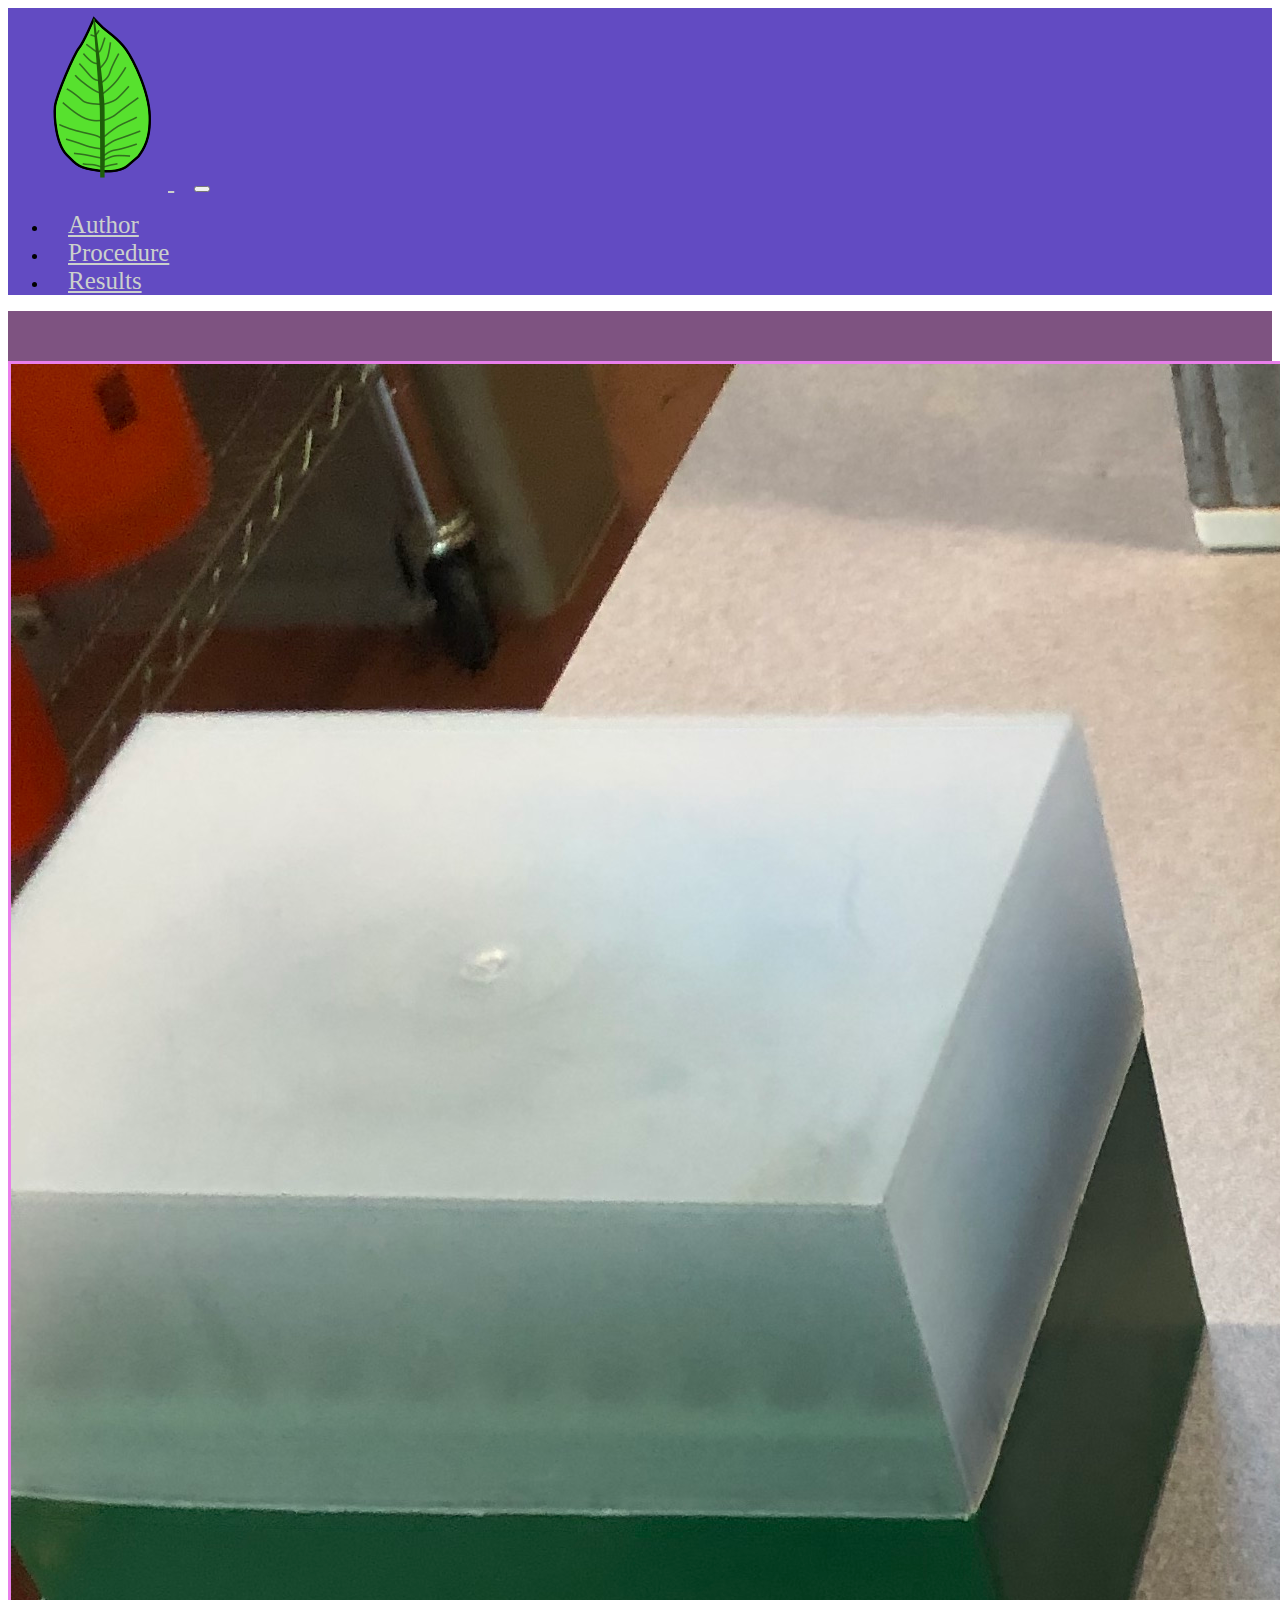
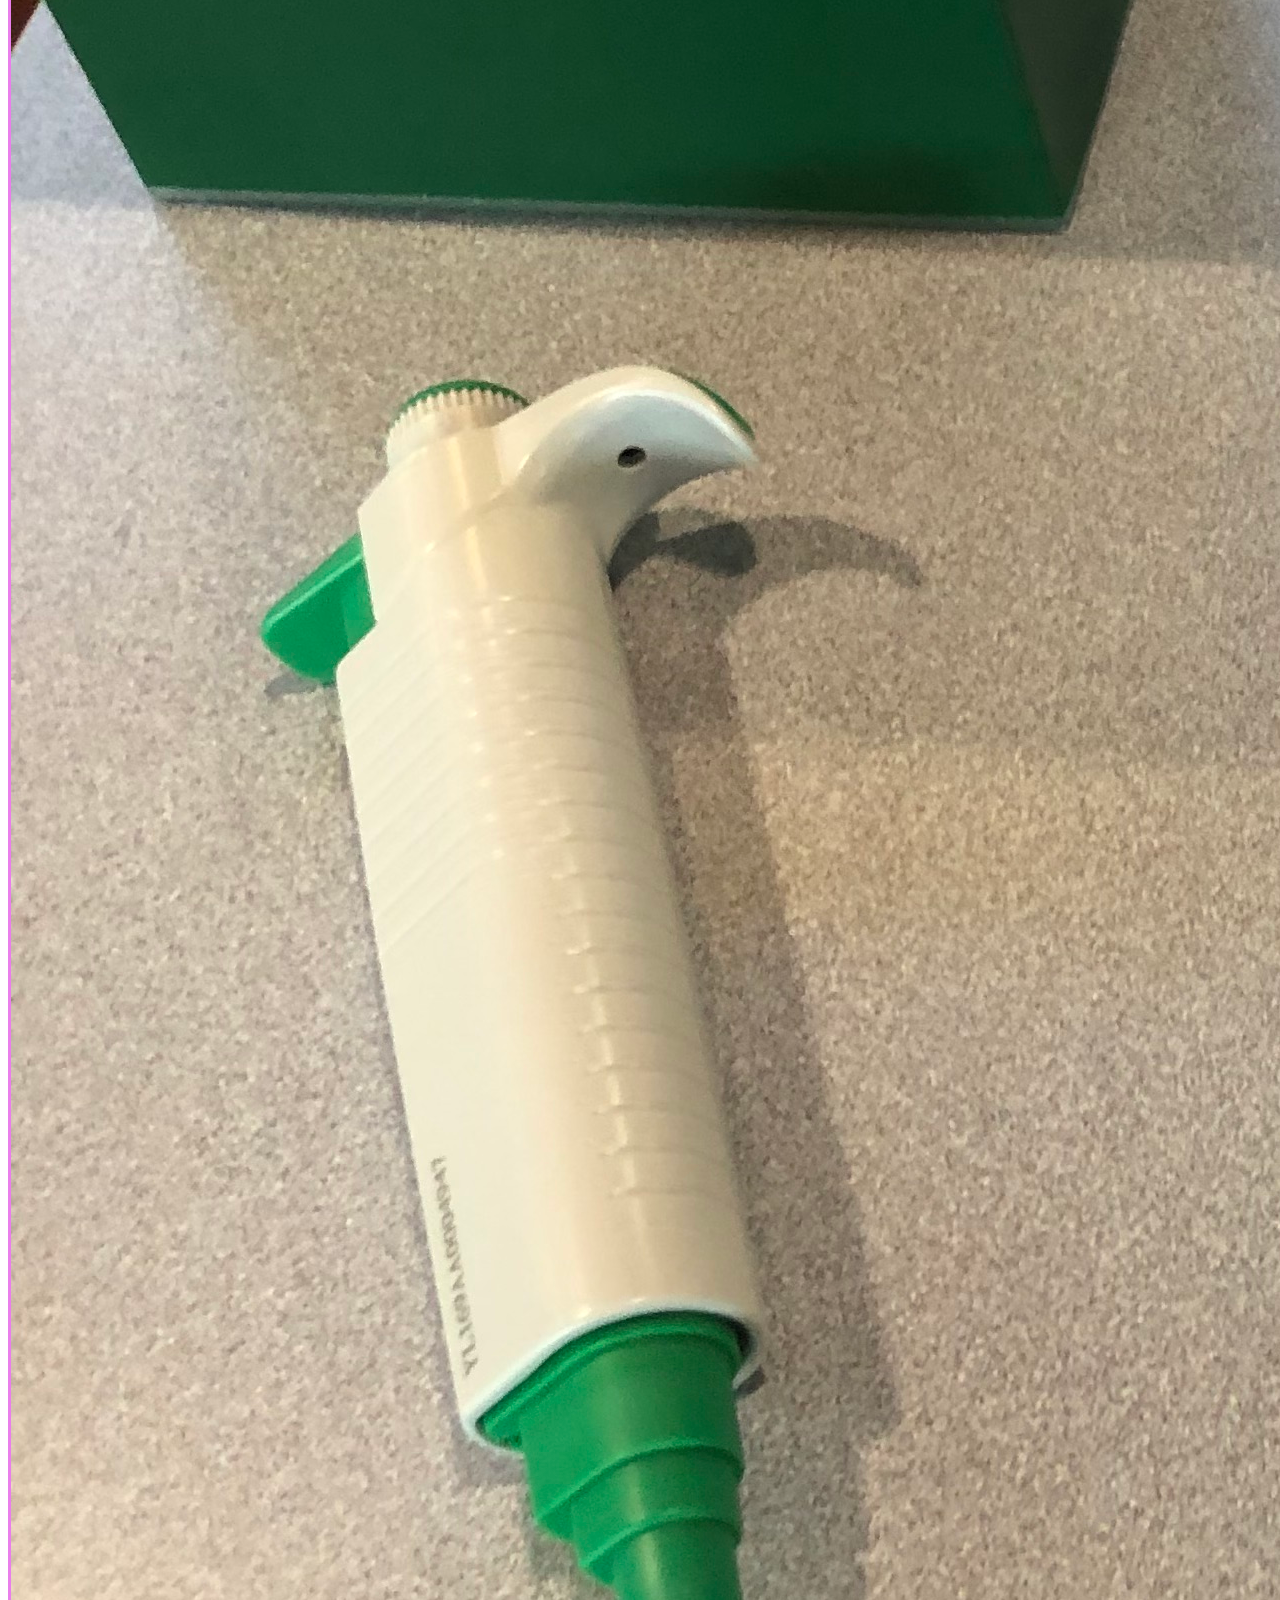
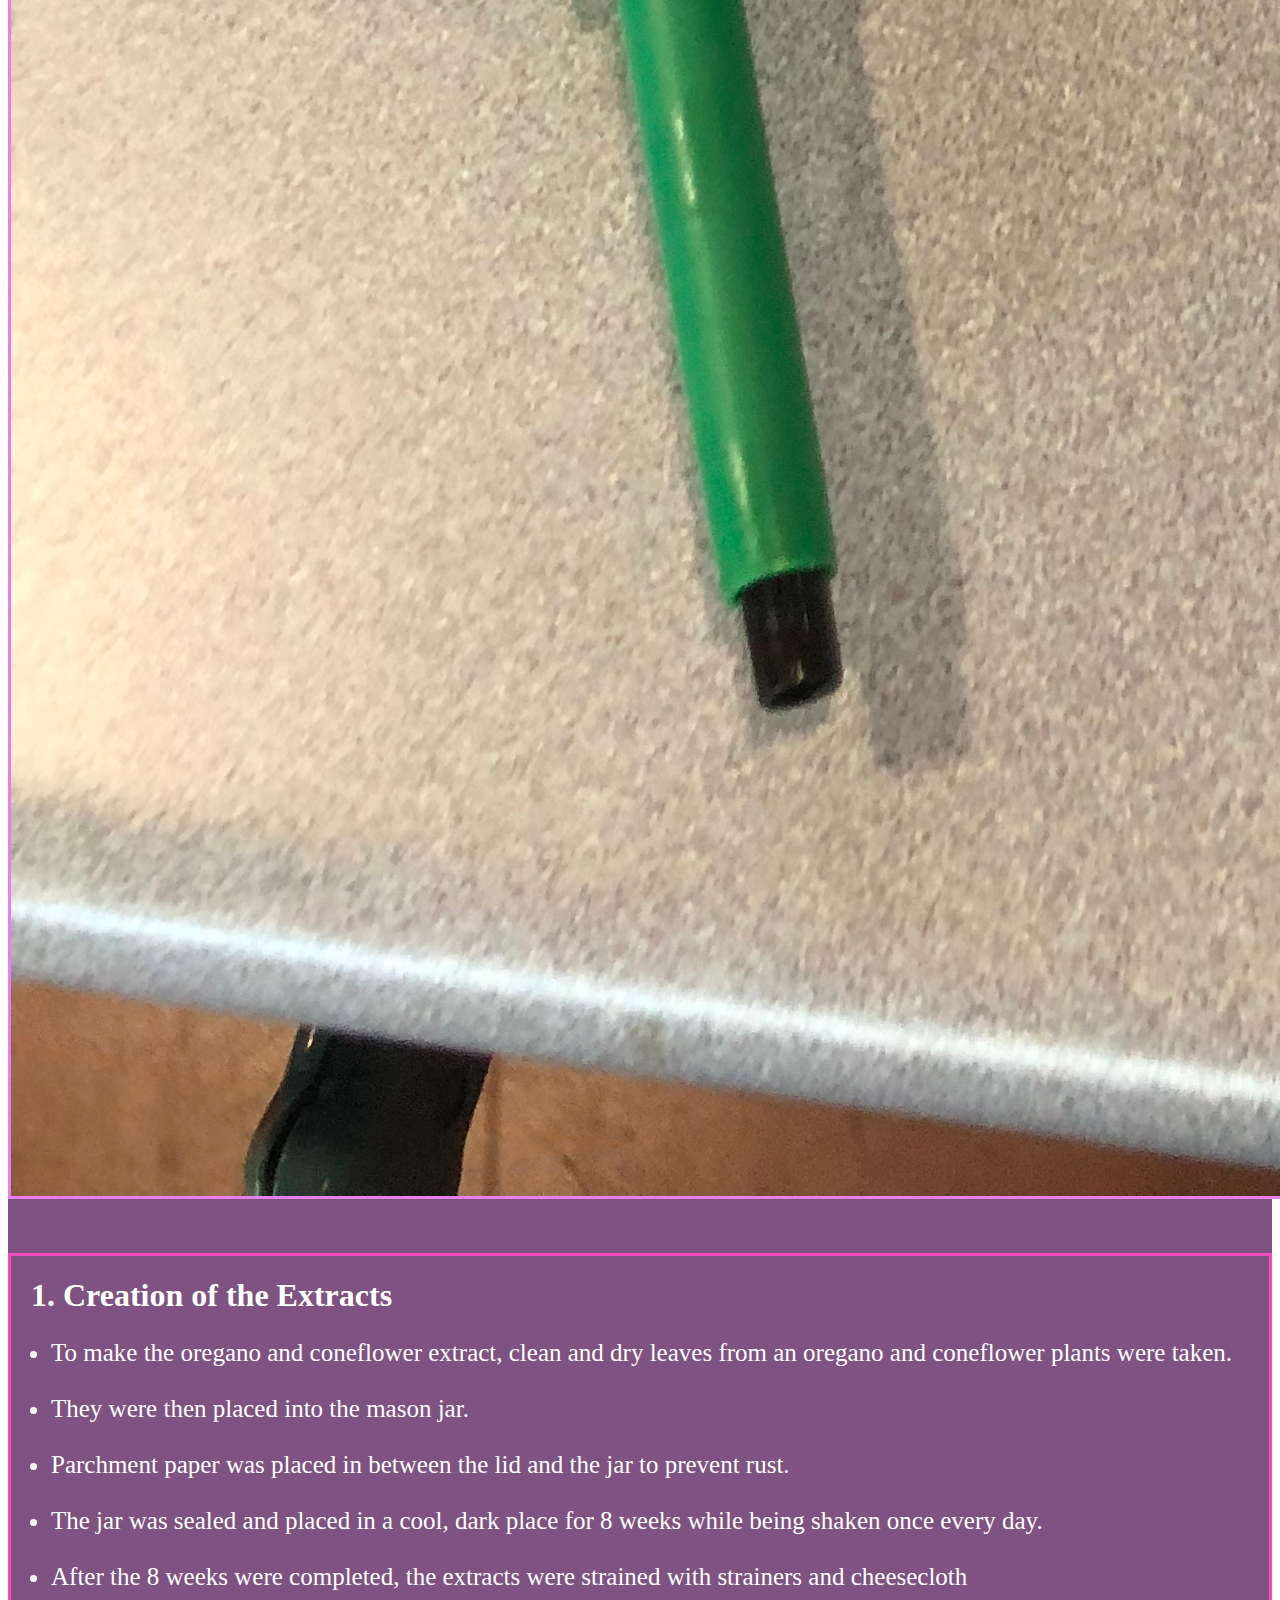
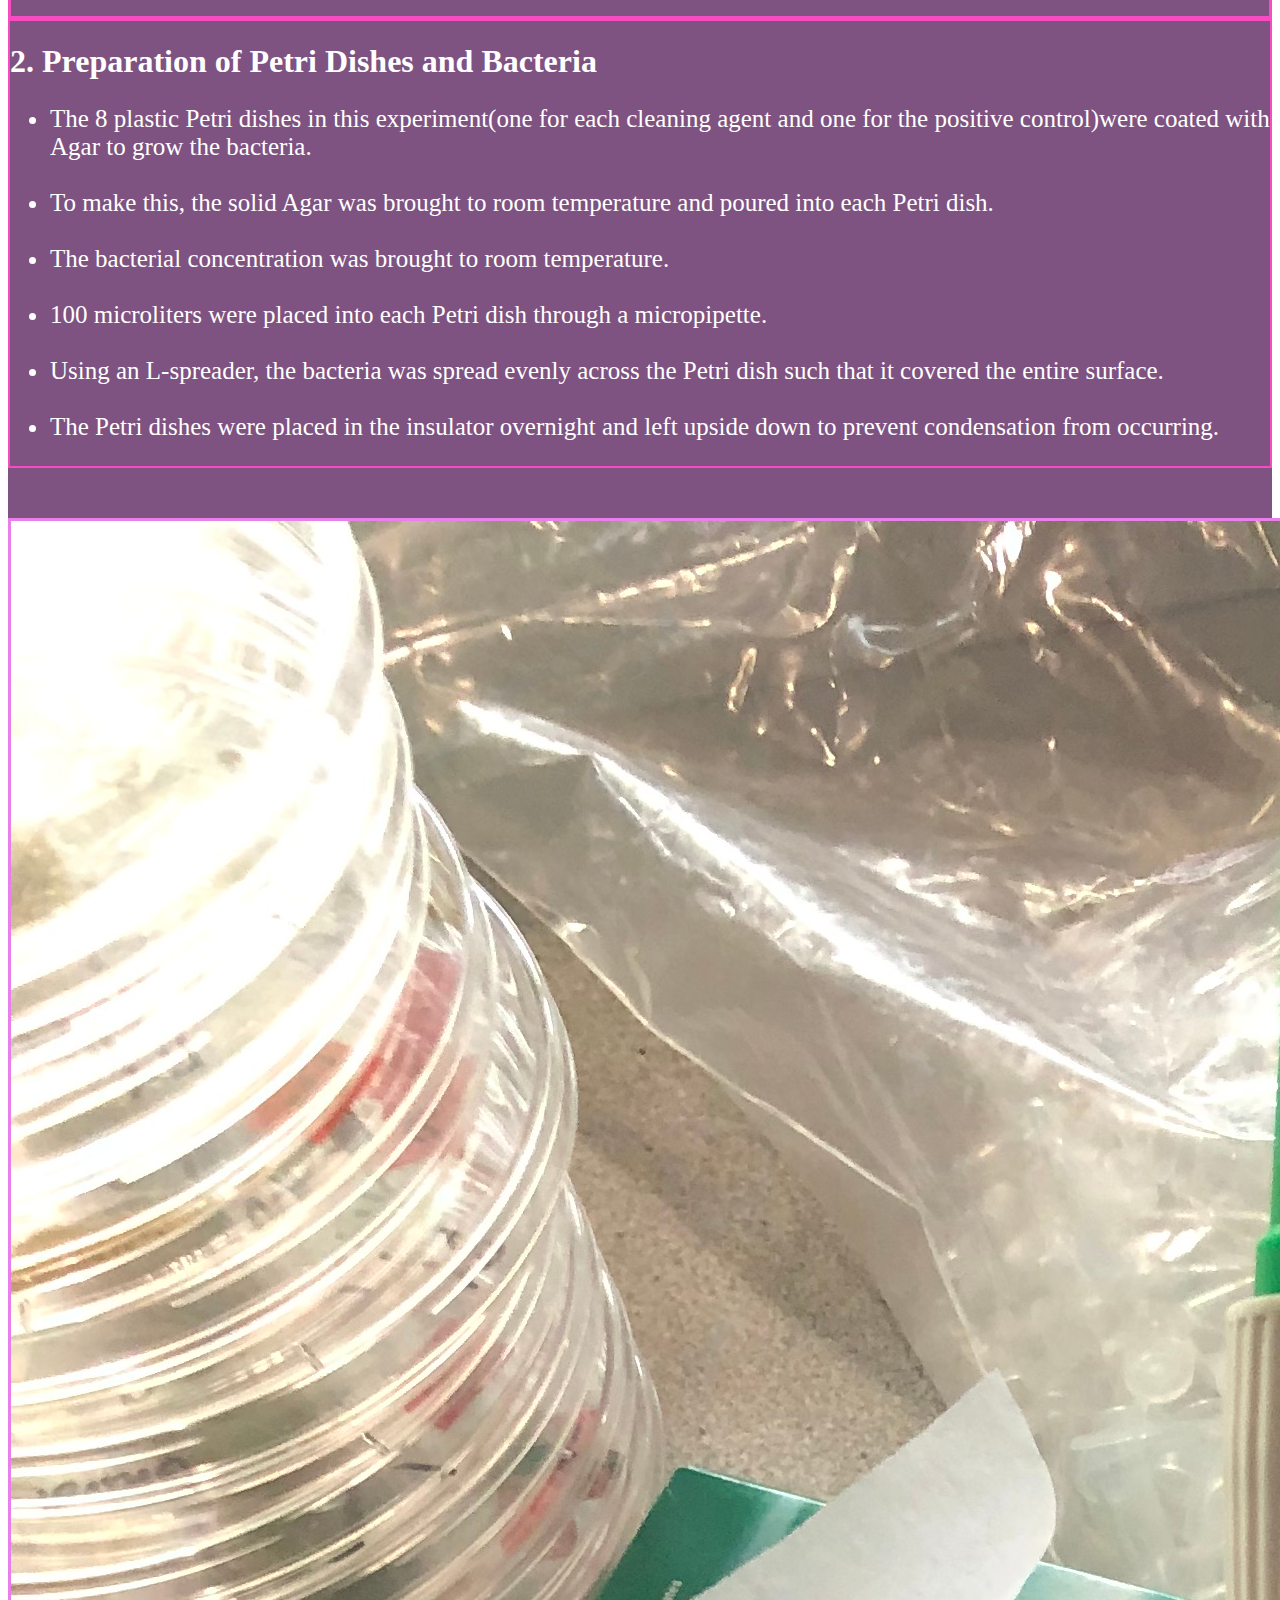
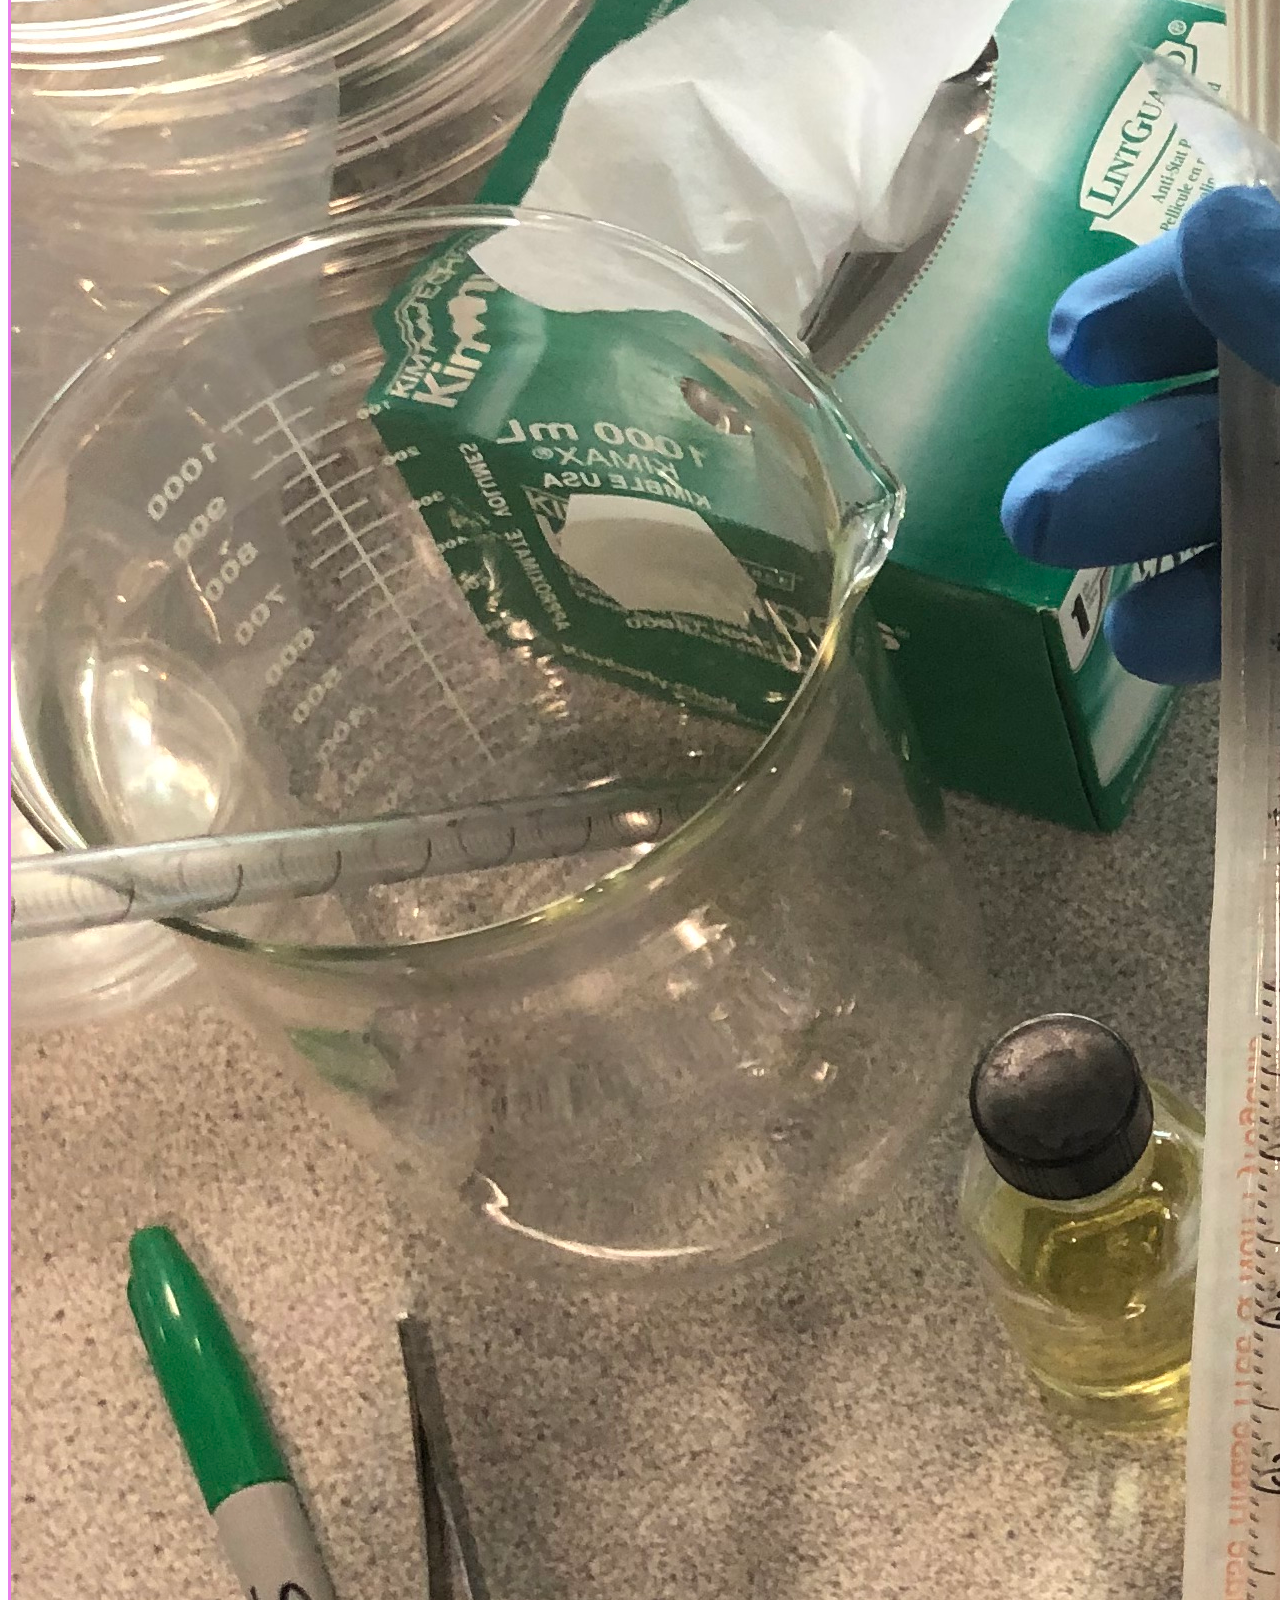
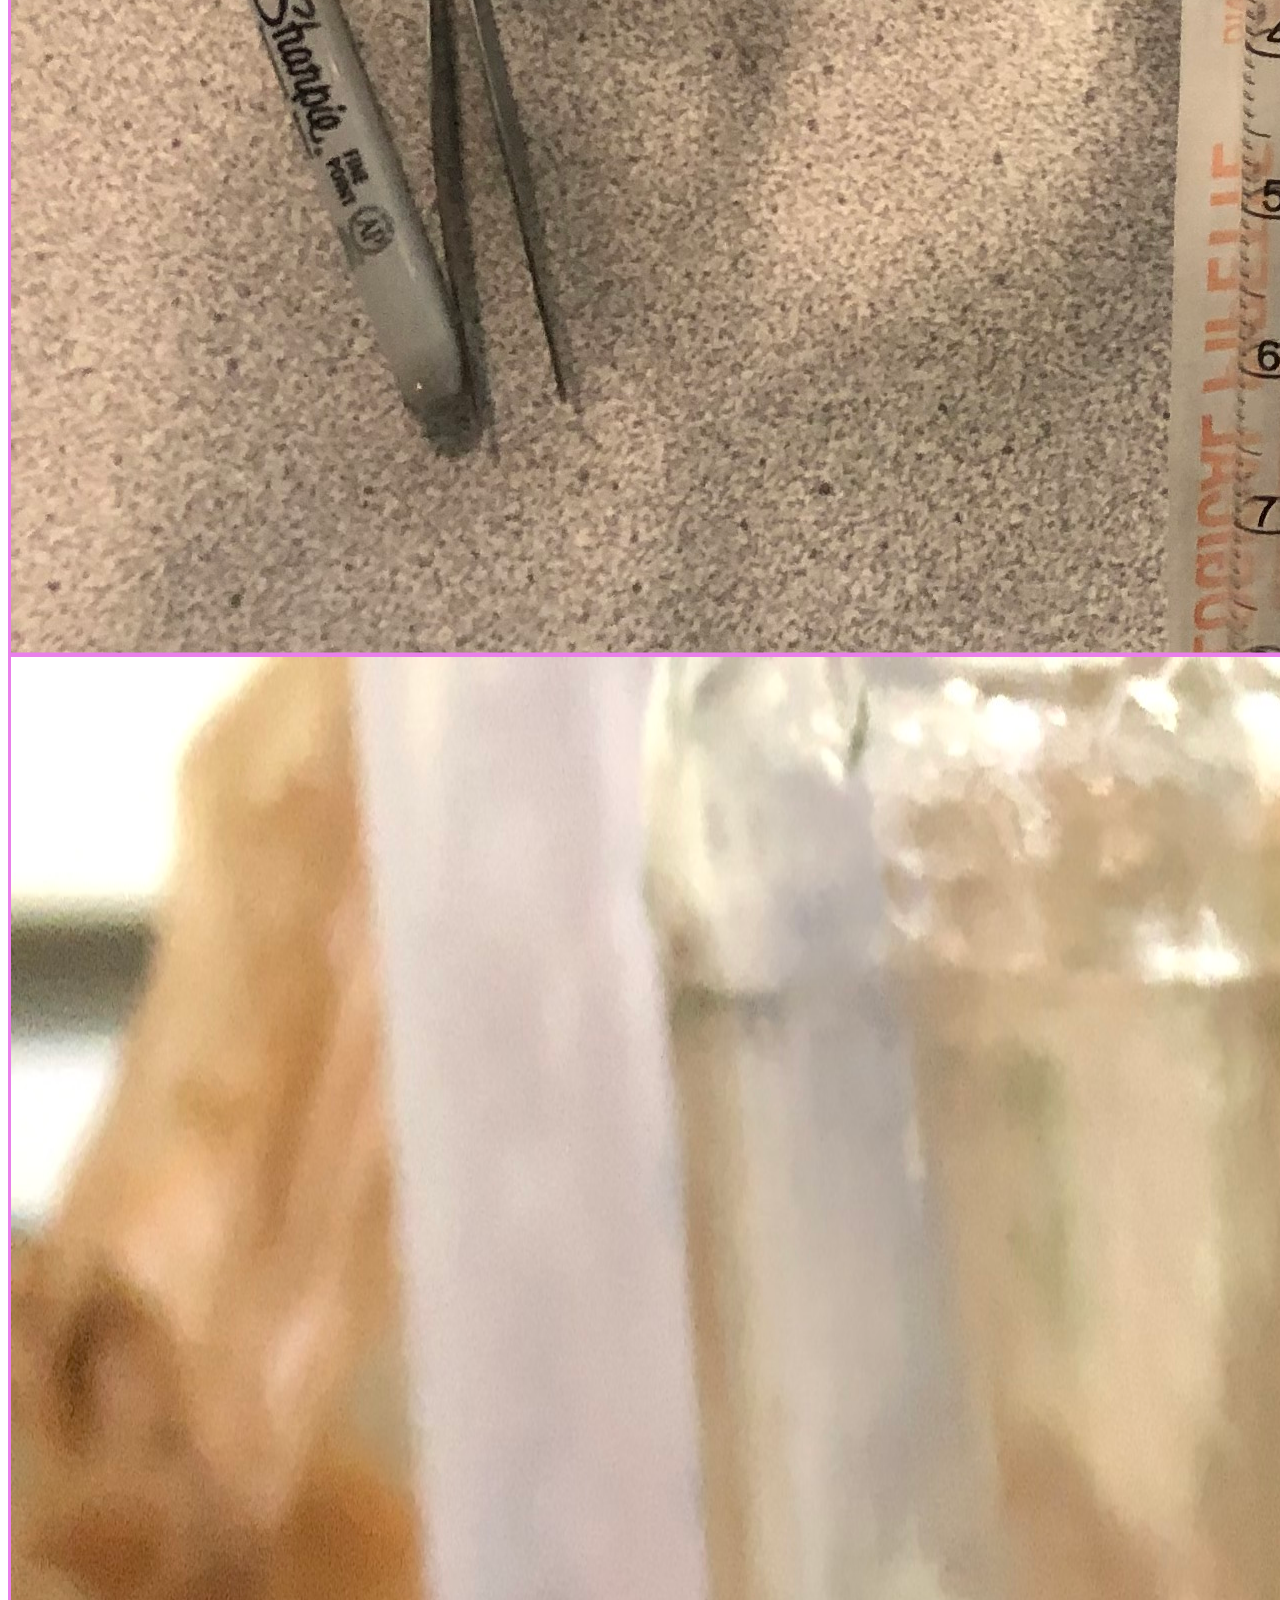
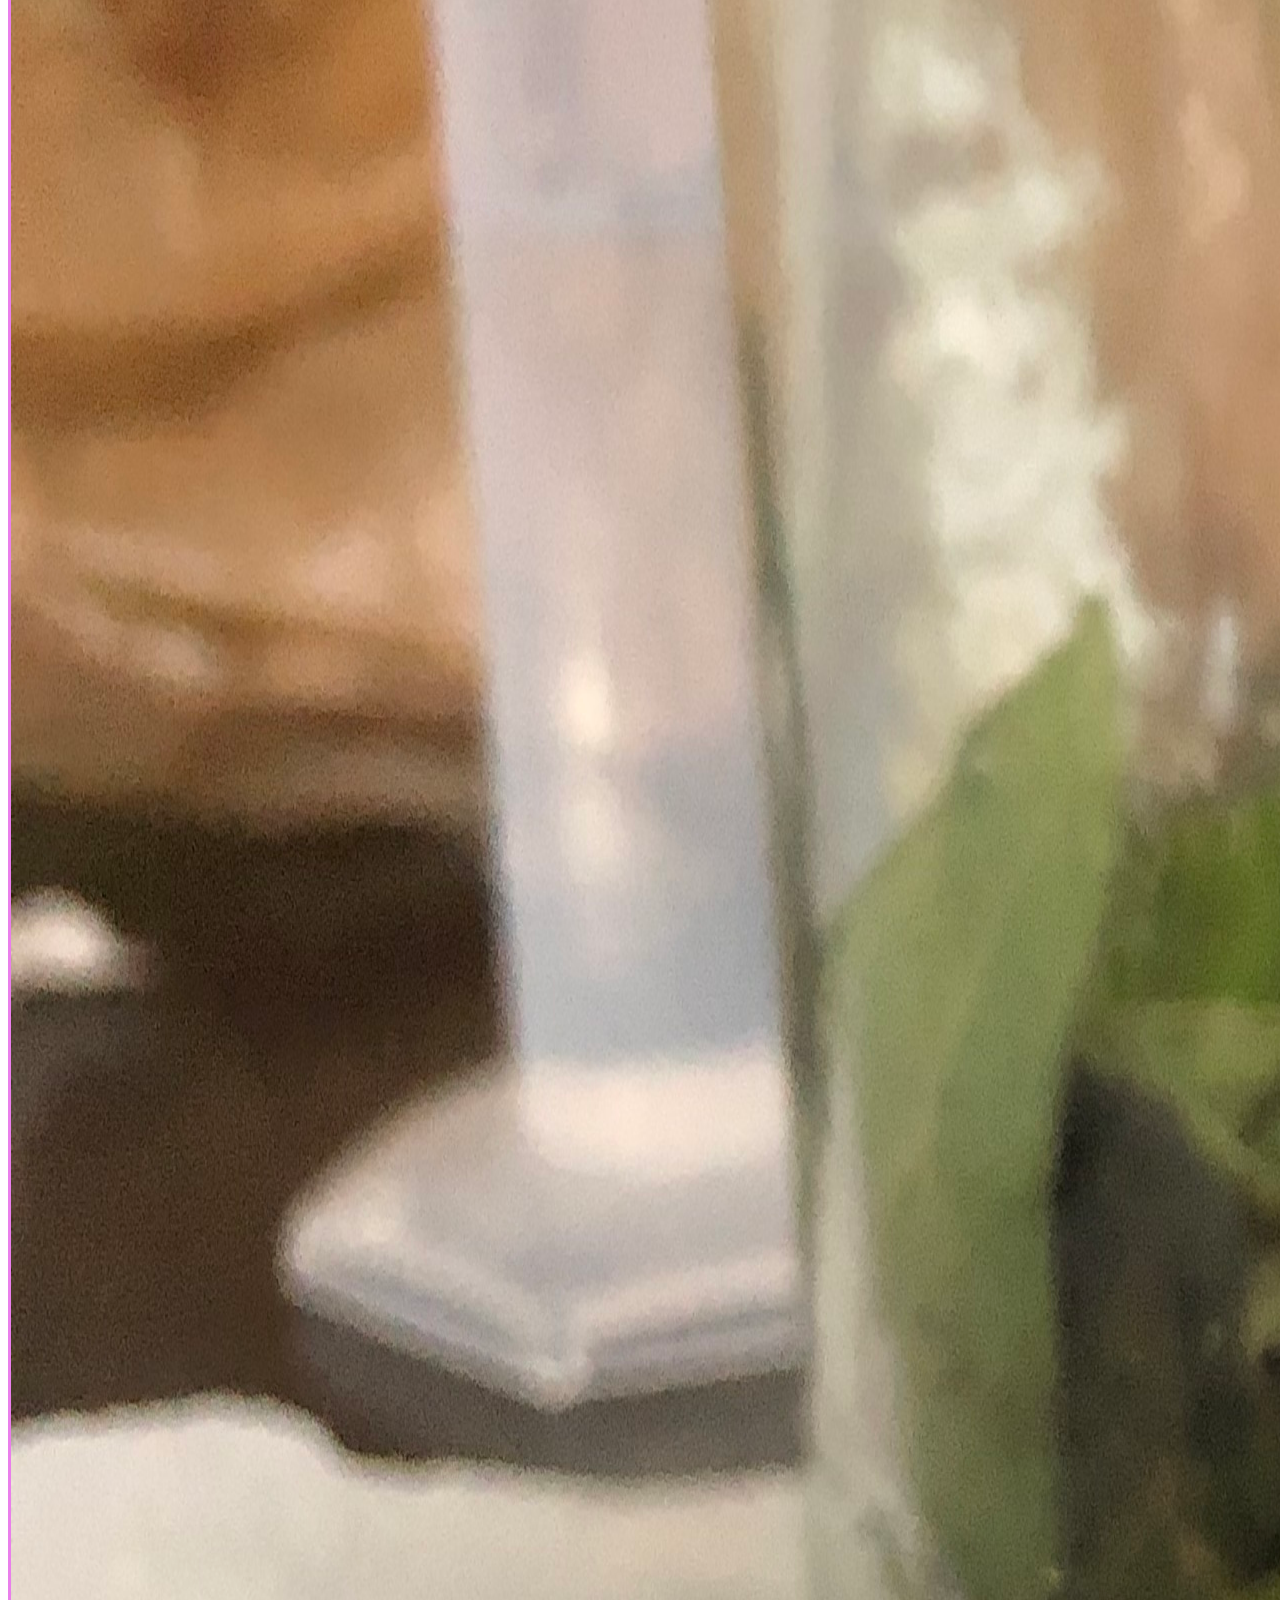
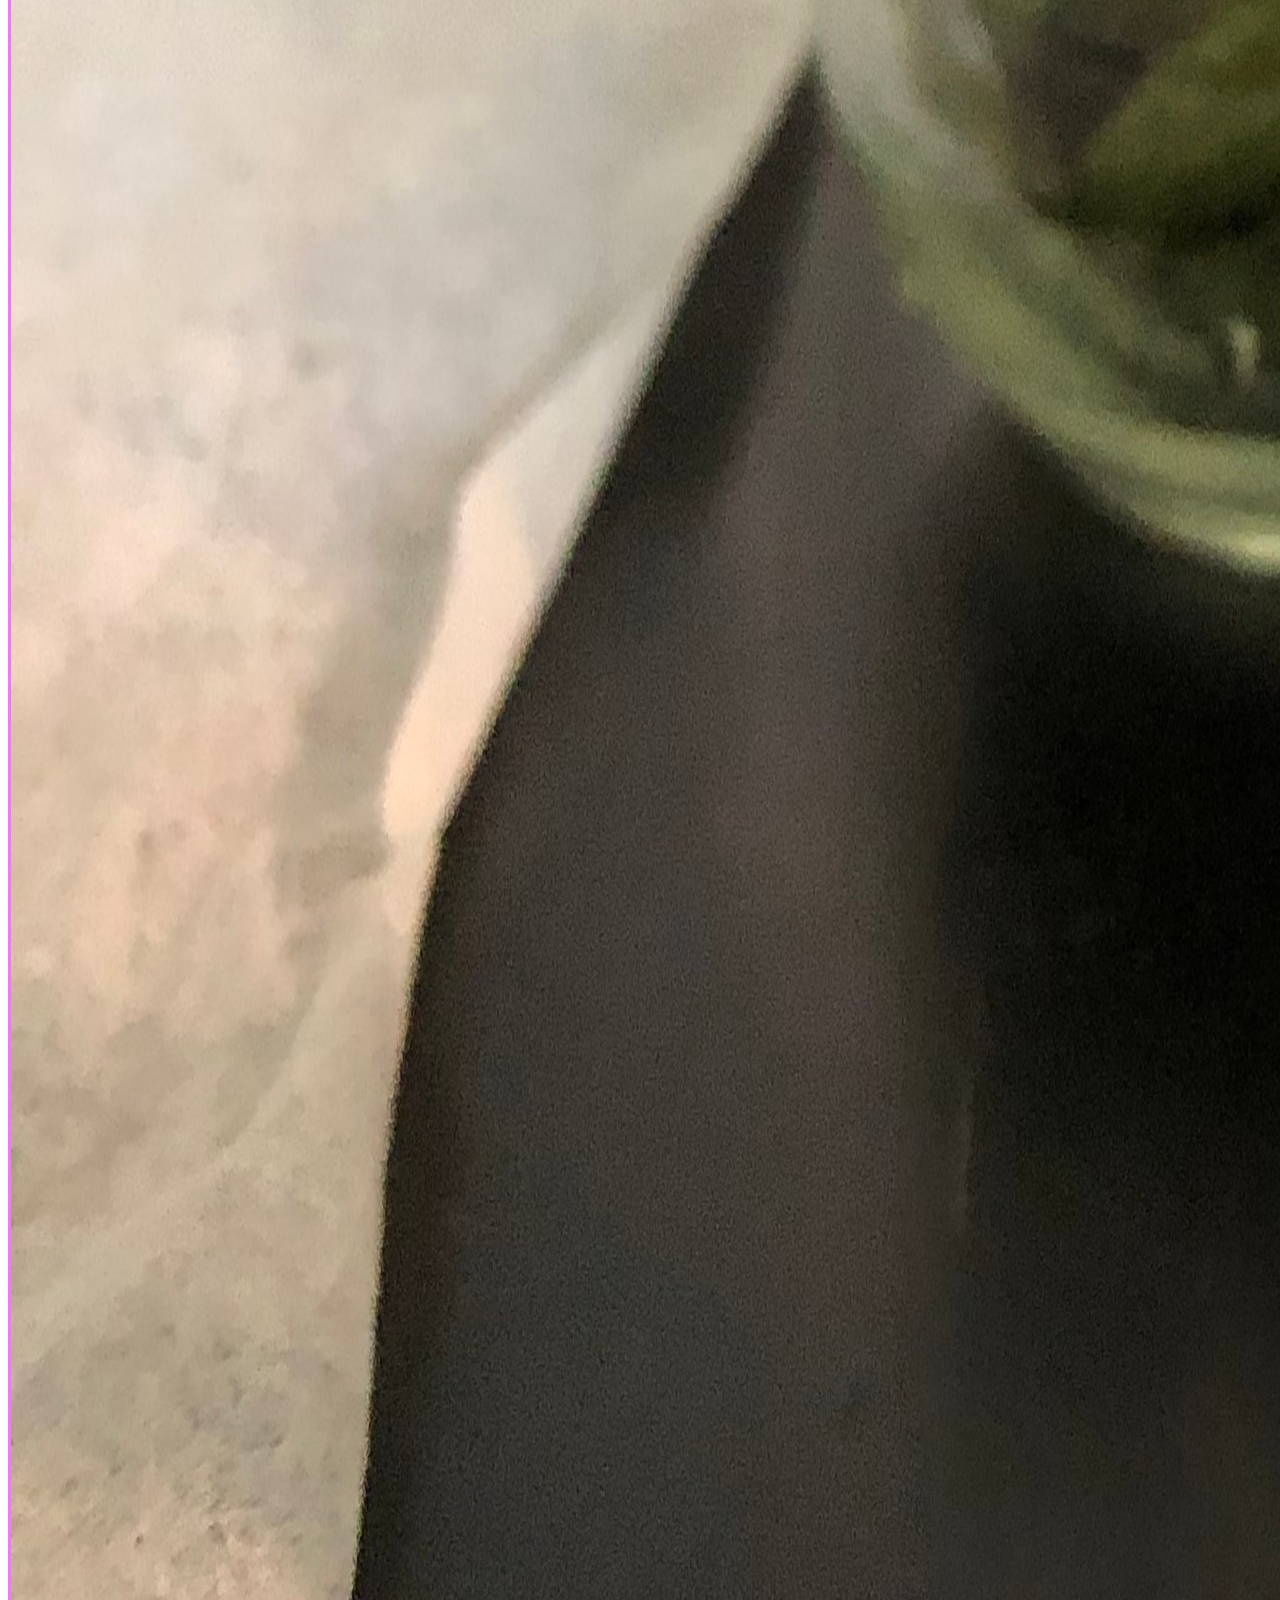
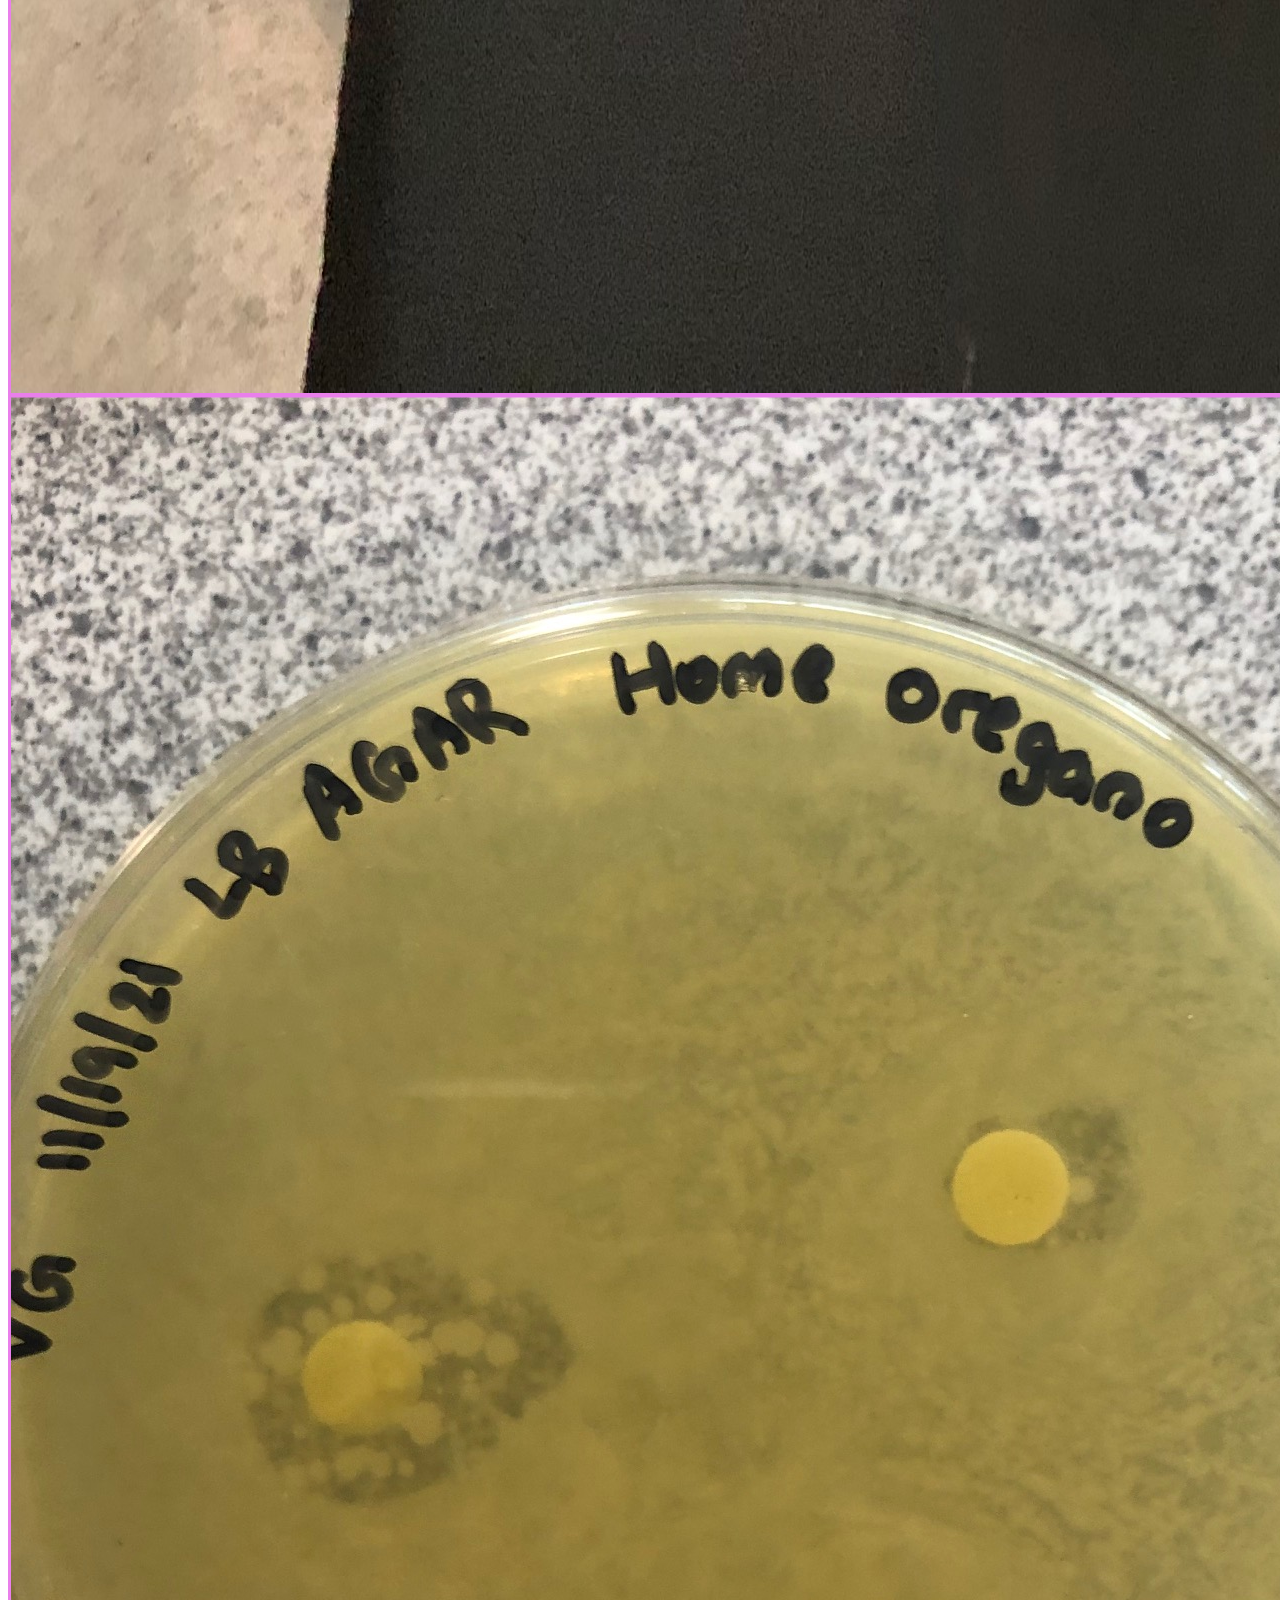
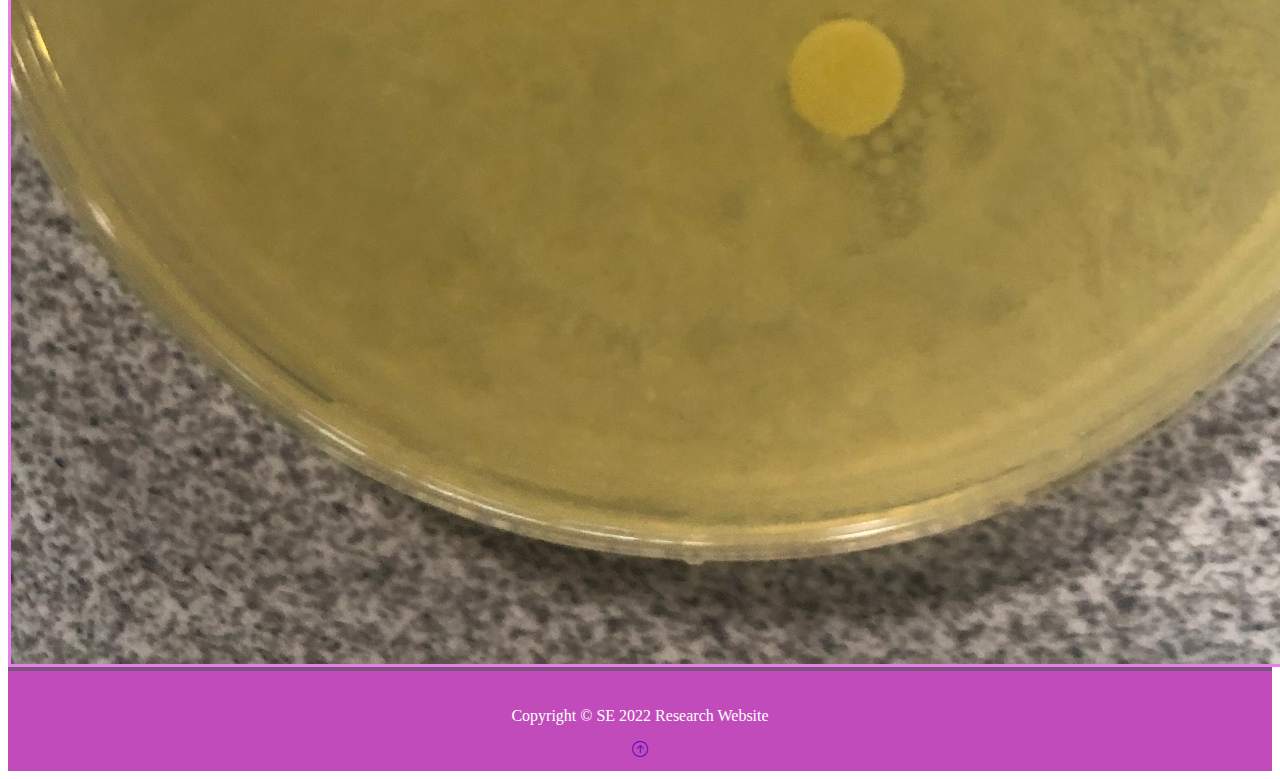
<file: procedure.html>
<!DOCTYPE html>
<html lang="en">
<head>
    <meta charset="UTF-8">
    <meta http-equiv="X-UA-Compatible" content="IE=edge">
    <meta name="viewport" content="width=device-width, initial-scale=1.0">
    <title>First Website</title>
    <link href="https://cdn.jsdelivr.net/npm/bootstrap@5.1.3/dist/css/bootstrap.min.css" rel="stylesheet"
          integrity="sha384-1BmE4kWBq78iYhFldvKuhfTAU6auU8tT94WrHftjDbrCEXSU1oBoqyl2QvZ6jIW3" crossorigin="anonymous">
    <link rel="stylesheet" href="https://cdn.jsdelivr.net/npm/bootstrap-icons@1.9.1/font/bootstrap-icons.css">
    <link rel="stylesheet" href="style.css">
</head>
<body>
    <nav class="navbar navbar-expand-lg navbar-dark nb-bg-color">
        <div class="container">
            <a href="index.html" class="navbar-brand hover-scale" id = "nBMenuItem">
                <img src="Pics/Leaf.png" alt ="Back to Overviewt" class = "d-inline-block align-text-top w-25">
            </a>

        <!--Hamburger Menu Button-->
        <button class="navbar-toggler" type="button" data-bs-toggle="collapse" data-bs-target="#navmenu">
            <span class="navbar-toggler-icon"></span>
        </button>

        <!--Collapsible navbar menu with custom hover underline CSS animation-->
        <div class="collapse navbar-collapse" id="navmenu">

            <!--Links to hamburger menu button-->
            <ul class="navbar-nav ms-auto" id = "hover">
                <li class="nav-item">
                    <a href="author.html" class="nav-link hover-underline-animation" id="nBMenuItem">Author</a>
                </li>
                <li class="nav-item">
                    <a href="procedure.html" class="nav-link hover-underline-animation" id="nBMenuItem">Procedure</a>
                </li>
                <li class="nav-item">
                    <a href="results.html" class="nav-link hover-underline-animation" id="nBMenuItem">Results</a>
                </li>
            </ul>

        </div>

        </div>
    </nav>
    

    <!--Add Procedure Here-->
    <section class = "procedure text-dark p-2 text-left">
        <div class = 'container'>
            <div class="row">
                <div class="col-sm-4" id = "center">
                    <img class="img-fluid" style="border:3px solid #e97feb; position: relative; bottom:50px;" src="Pics/Application.JPG"  alt="Creation of the Extracts">  <!--ADD IMAGE-->
                </div>
                <div class="col-sm-8 p-3" style="border:3px solid #f74cc1;">
                    <h1 class = 'icon-white' id="ovPadLeft">1. Creation of the Extracts</h1>
                    <p class="lead overview-font" id="ovPadLeft">
                        <ul class = "chFont icon-white">
                            <li>To make the oregano and coneflower extract, clean and dry leaves from an oregano and coneflower plants were taken.</li>
                            <br>
                            <li> They were then placed into the mason jar.</li>
                            <br>
                            <li>Parchment paper was placed in between the lid and the jar to prevent rust.</li>
                            <br>
                            <li>The jar was sealed and placed in a cool, dark place for 8 weeks while being shaken once every day.</li> 
                            <br>
                            <li>After the 8 weeks were completed, the extracts were strained with strainers and cheesecloth</li>
                        </ul>
                    </p>    
                </div> 
            </div>

            <div class="row">
                <div class="col-sm-8 p-3" style="border:2px solid #f74cc1;">
                    <h1 class = 'icon-white' id="ovPadRight">2. Preparation of Petri Dishes and Bacteria</h1>
                    <p class="lead overview-font" id="ovPadRight">
                        <ul class = 'chFont icon-white'>
                            <li>The 8 plastic Petri dishes in this experiment(one for each cleaning agent and one for the positive control)were coated with Agar to grow the bacteria.</li>
                            <br>
                            <li>To make this, the solid Agar was brought to room temperature and poured into each Petri dish.</li>  
                            <br>                      
                            <li>The bacterial concentration was brought to room temperature. </li>
                            <br>
                            <li>100 microliters were placed into each Petri dish through a micropipette.</li>
                            <br>
                            <li>Using an L-spreader, the bacteria was spread evenly across the Petri dish such that it covered the entire surface.</li>
                            <br>
                            <li>The Petri dishes were placed in the insulator overnight and left upside down to prevent condensation from occurring.</li>
                        </ul>
                    </p>    
                </div> 
                <div class="col-sm-4 p-3">
                    <img class="img-fluid height-25" style="border:3px solid #e97feb; position: relative; top:50px;" src="Pics/ApllicationExt.JPG"  alt="Application of Extracts">  <!--ADD IMAGE-->
                </div> 
            </div>
            <div class="row">
                <div class="col-sm-4 p-3">
                    <img class="img-fluid scalePic"  style="border:3px solid #e97feb;" src="Pics/CreationExtr.JPG"  alt="Application of Cleaning Agents">  <!--ADD IMAGE-->
                </div>
                <div class="col-sm-8 p-3" style="border:2px solid #f74cc1;">
                    <h1 class = 'icon-white' id="ovPadLeft">3. Application of Cleaning Agent</h1>  <!--Add description of research course in a few sentences-->
                    <p class="lead overview-font " id="ovPadLeft">
                        <ul class = 'chFont icon-white'>
                            <li>Soap, water, Vinegar, Homemade and pre-made extracts, and Ethanol were used</li>
                            <br>
                            <li> 100 microliters of each condition were placed onto three antibiotic disc and left overnight.</li>
                            <br>
                            <li>The discs for each condition were placed equidistant from each other on their respective Petri dish</li>
                            <br>
                            <li>The Petri dishes were left untouched for 24 hours</li>   
                            <br>    
                            <li>The data collection process was continued for two more days.</li>
                        </ul>    
                    </p>    
                </div> 
            </div>
            <div class="row">
                <div class="col-sm-8 p-3" style="border:2px solid #f74cc1;">
                    <h1 class = 'icon-white' id="ovPadLeft">4. Collection of Data</h1>  <!--Add description of research course in a few sentences-->
                    <p class="lead overview-font icon-white " id="ovPadLeft">
                        <ul class = "chFont icon-white">
                            <li>Once the Petri dishes were left for their specified amount of time, the data was collected.</li> 
                            <br>
                            <li>To do this, the diameters of the zones where all the bacteria were killed were recorded</li>
                            <br>
                            <li>This process was repeated for all three discs of each condition at each respective time.</li> 
                            <br>
                            <li>The average diameter of the zone for each of the conditions was taken to determine which conditions were the most effective at killing Bacteria.</li>
                        </ul>
                    </p>    
                </div> 
                <div class="col-sm-4 p-3" id = "height" >
                    <img class="img-fluid" style="border:3px solid #e97feb;" src="Pics/Collection.jpg"  alt="Collection of Data">  <!--ADD IMAGE-->
                </div>
    </section>
</body>

<footer class = 'position-relative text-center' > 
    <p> Copyright &copy; SE 2022 Research Website </p>
    <a href="#" class="position-absolute bottom-0 end-0 p-2">
        <i class="bi bi-arrow-up-circle h2 icon-purple"></i>
    </a>
</footer>

</html>
</file>
<file: style.css>
/*---------------Element CSS------------------ */
footer {
    background-color: rgb(194, 75, 188);
    text-align: center;
    padding: 20px; 
    height: 60px;
    color: white;
    bottom: 0;

}


/* -------------- Class CSS ------------------ */

.nb-bg-color{
    background-color: #624bc2;
}

.about-author {
    color: rgb(11, 16, 25);
    padding-top: 20px;
}

.author {
    background-color: antiquewhite;
    text-align: right;
}

.overview {
    background-color: rgba(80, 24, 100, 0.392);
}

.overview-font {
    font-size: 20px; 

}
.chFont {
    font-size: 25px;
}

.showcase {
    background-color: rgba(63, 54, 132, 0.758);

}
.procedure {
    background-color: rgba(85, 28, 89, 0.758);
}

.scalePic {
    position: relative;
    top: 100px;
    transform: scaleY(1.5);
}

.icon-purple {
    color: rgb(94, 10, 179);
}

.icon-white {
    color: white;
}
.queenan {
    transform: scale(0.8);
}

.results {
    background-color: rgba(223, 142, 228, 0.758);
}
.results-bg {
    background-color: rgba(232, 161, 235, 0.758);
}
.dataForm{
    display: flex;
    justify-content: left;
    align-items: center;
}

.days{
    text-align: center;
    vertical-align: middle;
}

.headerBG{
    background-color: #e6e6e6;
}

.footerBG{
    background-color: #e6e6e6;
}

.ordered-List-item-font{
    font-size:22px;
}
.overview-font{
    font-size:25px;
}

.signUpForm{
    display: flex;
    justify-content: center;
    align-items: center;
}

.temps-table{
    max-height: 250px;  /*prevent table from stretching to bottom of screen*/
    overflow: auto;
}

.temps{
    text-align: center;
    vertical-align: middle;
}

.nbMenuItem{
    font-size:25px;
    padding-right: 20px;
    padding-left: 20px;
}

.notes{
    font-size:20px;
}

.signIn{
    padding-top: 120px;
    /*background-color: rgb(152, 106, 133);*/
    background-image: linear-gradient(315deg, rgb(152, 106, 133) 0%, rgb(126, 55, 96) 74%);
    padding-bottom: 196px;
}
.homeBg{
    background-image: linear-gradient(315deg, rgb(196, 33, 106) 0%, rgb(148, 96, 157) 74%);
    padding-bottom: 196px;
}

.font{
    font-style: italic;
    font-family:'Trebuchet MS', 'Lucida Sans Unicode', 'Lucida Grande', 'Lucida Sans', Arial, sans-serif
}

.btn-outline-primary {
    --bs-btn-color: #0d6efd;
    --bs-btn-border-color: #0d6efd;
    --bs-btn-hover-color: #fff;
    --bs-btn-hover-bg: #0d6efd;
    --bs-btn-hover-border-color: #0d6efd;
    --bs-btn-focus-shadow-rgb: 13,110,253;
    --bs-btn-active-color: #fff;
    --bs-btn-active-bg: #0d6efd;
    --bs-btn-active-border-color: #0d6efd;
    --bs-btn-active-shadow: inset 0 3px 5px rgba(0, 0, 0, 0.125);
    --bs-btn-disabled-color: #0d6efd;
    --bs-btn-disabled-bg: transparent;
    --bs-btn-disabled-border-color: #0d6efd;
    --bs-gradient: none; 
/*
    --bs-btn-color: #03e7fc;
    --bs-btn-border-color: #03e7fc;
    --bs-btn-hover-color: #fff;
    --bs-btn-hover-bg: #03e7fc;
    --bs-btn-hover-border-color: #03e7fc;
    --bs-btn-focus-shadow-rgb: 13,110,253;
    --bs-btn-active-color: #fff;
    --bs-btn-active-bg: #03e7fc;
    --bs-btn-active-border-color: #03e7fc;
    --bs-btn-active-shadow: inset 0 3px 5px rgba(0, 0, 0, 0.125);
    --bs-btn-disabled-color: #03e7fc;
    --bs-btn-disabled-bg: #03e7fc;
    --bs-btn-disabled-border-color: #03e7fc;
    --bs-gradient: none; */
}

.btn-outline-secondary {
   /* --bs-btn-color: #6c757d;
    --bs-btn-border-color: #6c757d;
    --bs-btn-hover-color: #fff;
    --bs-btn-hover-bg: #6c757d;
    --bs-btn-hover-border-color: #6c757d;
    --bs-btn-focus-shadow-rgb: 108,117,125;
    --bs-btn-active-color: #fff;
    --bs-btn-active-bg: #6c757d;
    --bs-btn-active-border-color: #6c757d;
    --bs-btn-active-shadow: inset 0 3px 5px rgba(0, 0, 0, 0.125);
    --bs-btn-disabled-color: #6c757d;
    --bs-btn-disabled-bg: transparent;
    --bs-btn-disabled-border-color: #6c757d;
    --bs-gradient: none; */

    --bs-btn-color: #352c42;
    --bs-btn-border-color: #352c42;
    --bs-btn-hover-color: #fff;
    --bs-btn-hover-bg: #352c42;
    --bs-btn-hover-border-color: #352c42;
    --bs-btn-focus-shadow-rgb: 108,117,125;
    --bs-btn-active-color: #fff;
    --bs-btn-active-bg: #352c42;
    --bs-btn-active-border-color: #352c42;
    --bs-btn-active-shadow: inset 0 3px 5px rgba(0, 0, 0, 0.125);
    --bs-btn-disabled-color: #352c42;
    --bs-btn-disabled-bg: transparent;
    --bs-btn-disabled-border-color: #352c42;
    --bs-gradient: none; 
}

.setColor{
    background-color: #776296;
}

.listColor{
    background-color: #cabae0;
}

.border{
    border-radius: 5%;
}
/* -------------- ID CSS ------------------ */
#nBMenuItem{
    font-size: 25px;
    padding-right: 20px;
    padding-left: 20px;
    color: #cbd0cc;
}

div#about {
    width: 400px;
    margin: auto;
    transform: scale(1);
}

h1#ovPadLeft{
    padding-left: 20px;
}

p#ovPadLeft{
    padding-left: 20px;
}

h1#ovPadRight{
    padding-right: 20px;
}

p#ovPadRight{
    padding-right: 20px;
}

#title {
    font-size: 50px;
    text-align: center;
    margin: auto; 
}
#center {
    width: 100;
    padding-top: 100px;
}

#scale {
    transform: scale(1.5);
    margin: auto;
}

/* -------------- Underline Animation and Enlarge Animation CSS ------------------ */
.hover-underline-animation {
    display: inline-block;
    position: relative;
    color: #21bd2e;
  }


.hover-underline-animation:after {
    content: '';
    position: absolute;
    width: 100%;
    transform: scaleX(0);
    height: 2.5px;
    bottom: 0;
    left: 0;
    background-color: #cd12bd;
    transform-origin: bottom right;
    transition: transform 0.15s ease-out;
}

.hover-underline-animation:hover:after {
    transform: scaleX(1);
    transform-origin: bottom left;
}

.hover-scale:hover {
    transform: scale(1.1);
}
</file>
<file: researchWebsite/style.css>
/*---------------Element CSS------------------ */
footer {
    background-color: rgb(194, 75, 188);
    text-align: center;
    padding: 20px; 
    height: 60px;
    color: white;

}


/* -------------- Class CSS ------------------ */

.nb-bg-color{
    background-color: #624bc2;
}

.about-author {
    color: rgb(11, 16, 25);
    padding-top: 20px;
}

.author {
    background-color: antiquewhite;
    text-align: right;
}

.overview {
    background-color: rgba(80, 24, 100, 0.392);
}

.overview-font {
    font-size: 20px; 

}
.chFont {
    font-size: 25px;
}

.showcase {
    background-color: rgba(63, 54, 132, 0.758);

}
.procedure {
    background-color: rgba(85, 28, 89, 0.758);
}

.scalePic {
    position: relative;
    top: 100px;
    transform: scaleY(1.5);
}

.icon-purple {
    color: rgb(94, 10, 179);
}

.icon-white {
    color: white;
}
.queenan {
    transform: scale(0.8);
}

.results {
    background-color: rgba(223, 142, 228, 0.758);
}
.results-bg {
    background-color: rgba(232, 161, 235, 0.758);
}
/* -------------- ID CSS ------------------ */
#nBMenuItem{
    font-size: 25px;
    padding-right: 20px;
    padding-left: 20px;
    color: #cbd0cc;
}

div#about {
    width: 400px;
    margin: auto;
    transform: scale(1);
}

h1#ovPadLeft{
    padding-left: 20px;
}

p#ovPadLeft{
    padding-left: 20px;
}

h1#ovPadRight{
    padding-right: 20px;
}

p#ovPadRight{
    padding-right: 20px;
}

#title {
    font-size: 50px;
    text-align: center;
    margin: auto; 
}
#center {
    width: 100;
    padding-top: 100px;
}

#scale {
    transform: scale(1.5);
    margin: auto;
}

/* -------------- Underline Animation and Enlarge Animation CSS ------------------ */
.hover-underline-animation {
    display: inline-block;
    position: relative;
    color: #21bd2e;
  }


.hover-underline-animation:after {
    content: '';
    position: absolute;
    width: 100%;
    transform: scaleX(0);
    height: 2.5px;
    bottom: 0;
    left: 0;
    background-color: #cd12bd;
    transform-origin: bottom right;
    transition: transform 0.15s ease-out;
}

.hover-underline-animation:hover:after {
    transform: scaleX(1);
    transform-origin: bottom left;
}

.hover-scale:hover {
    transform: scale(1.1);
}
</file>
